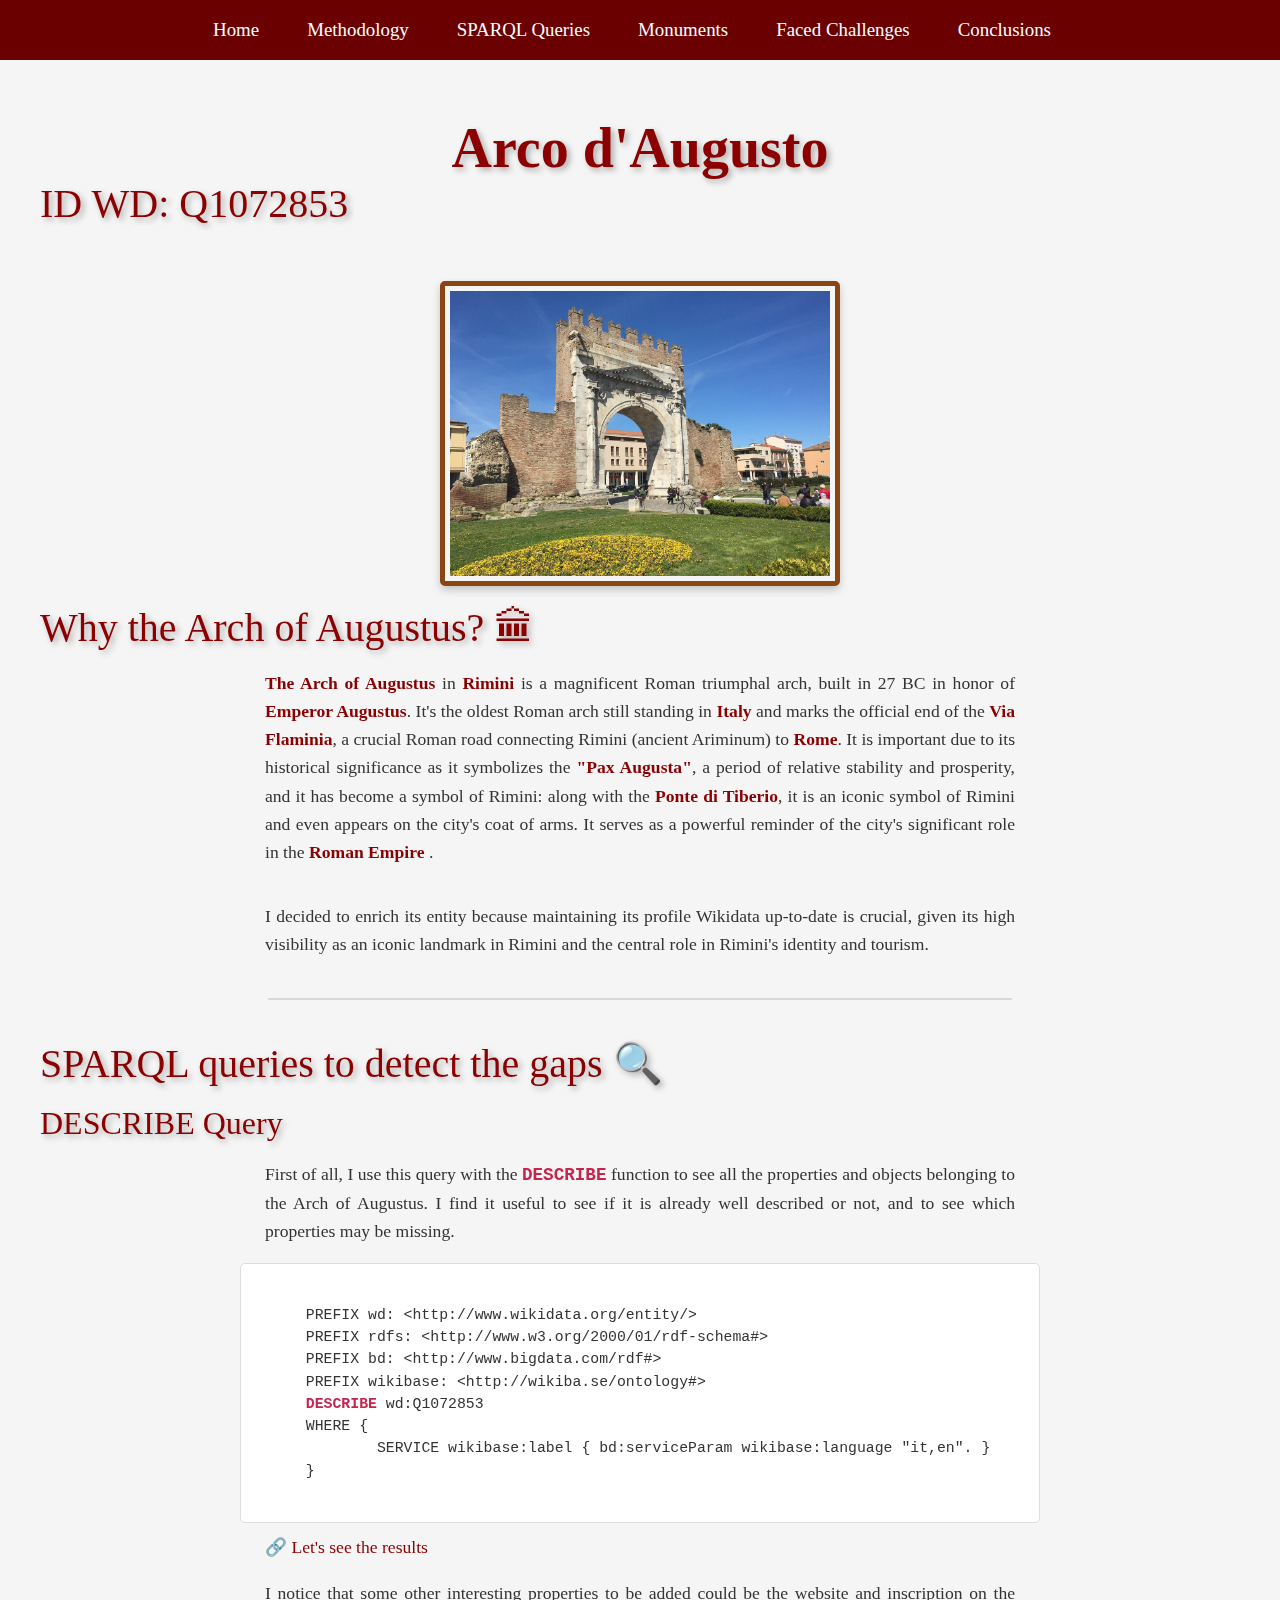
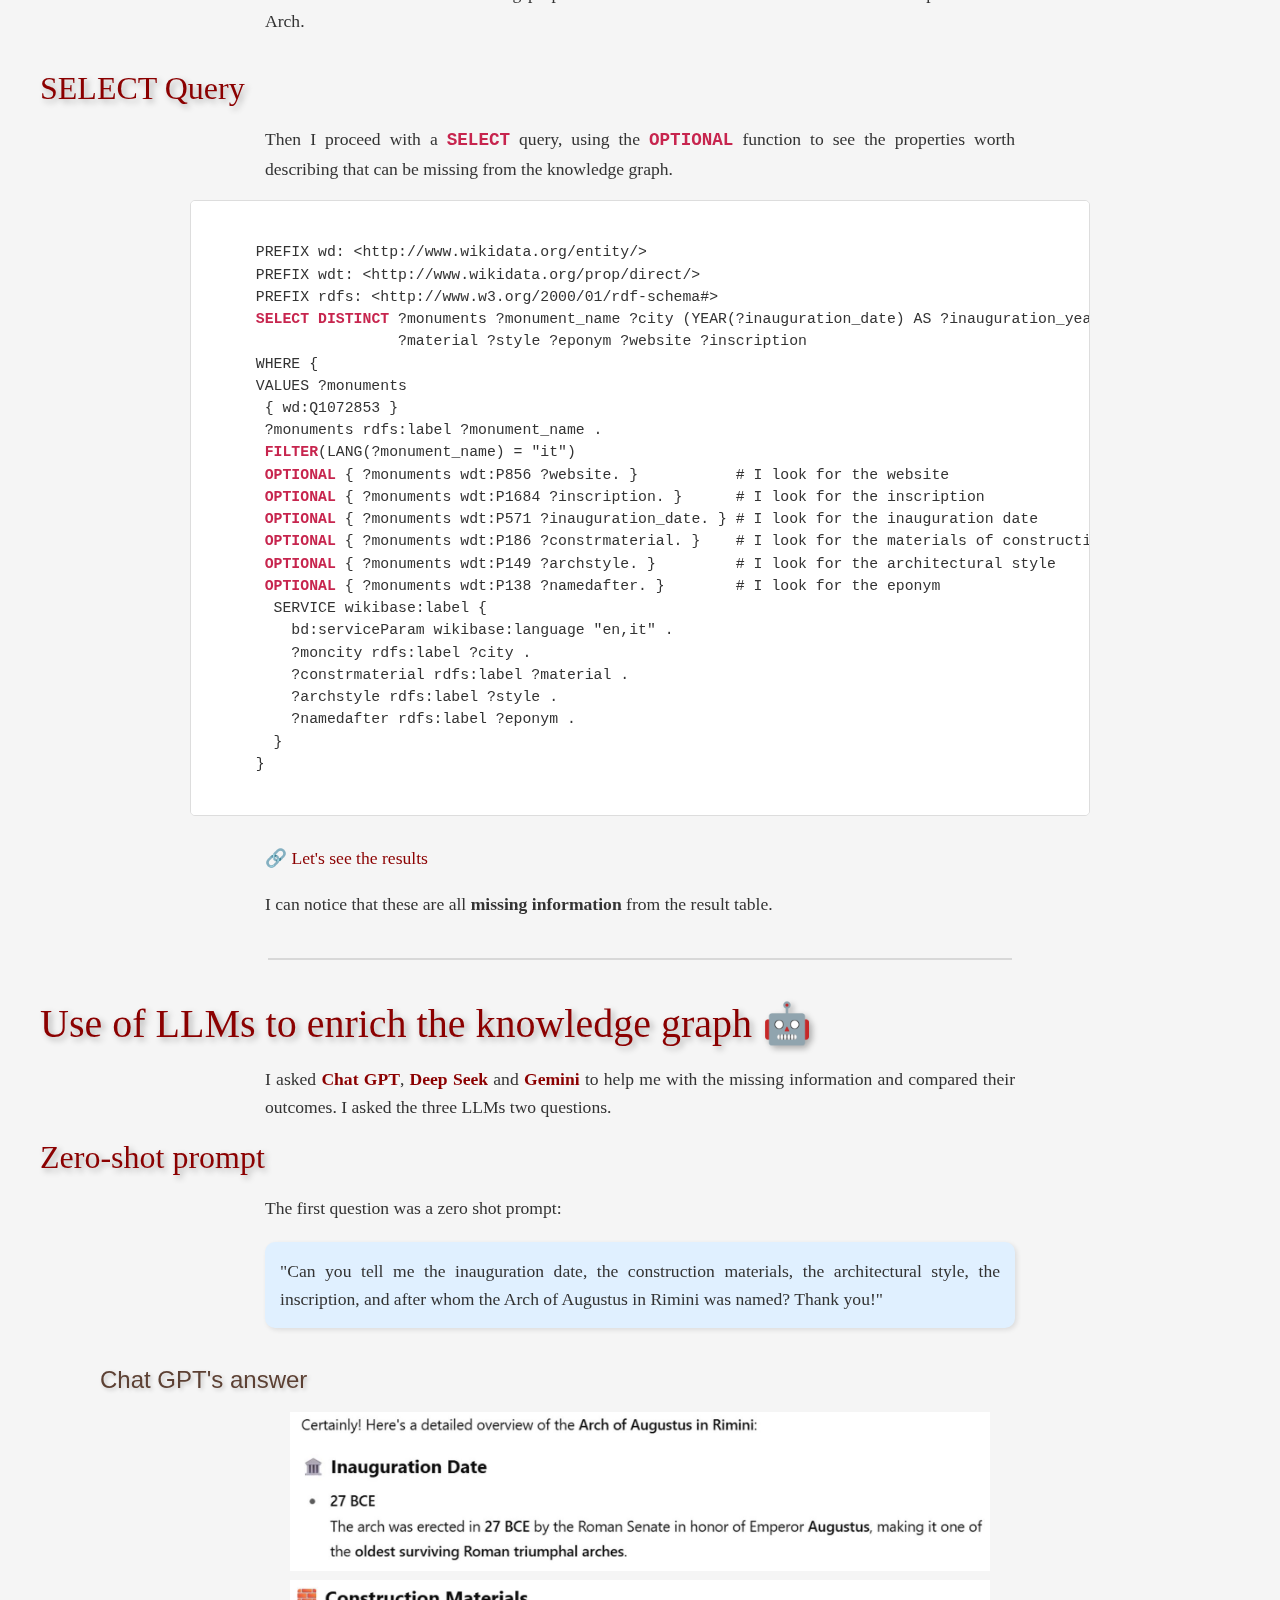
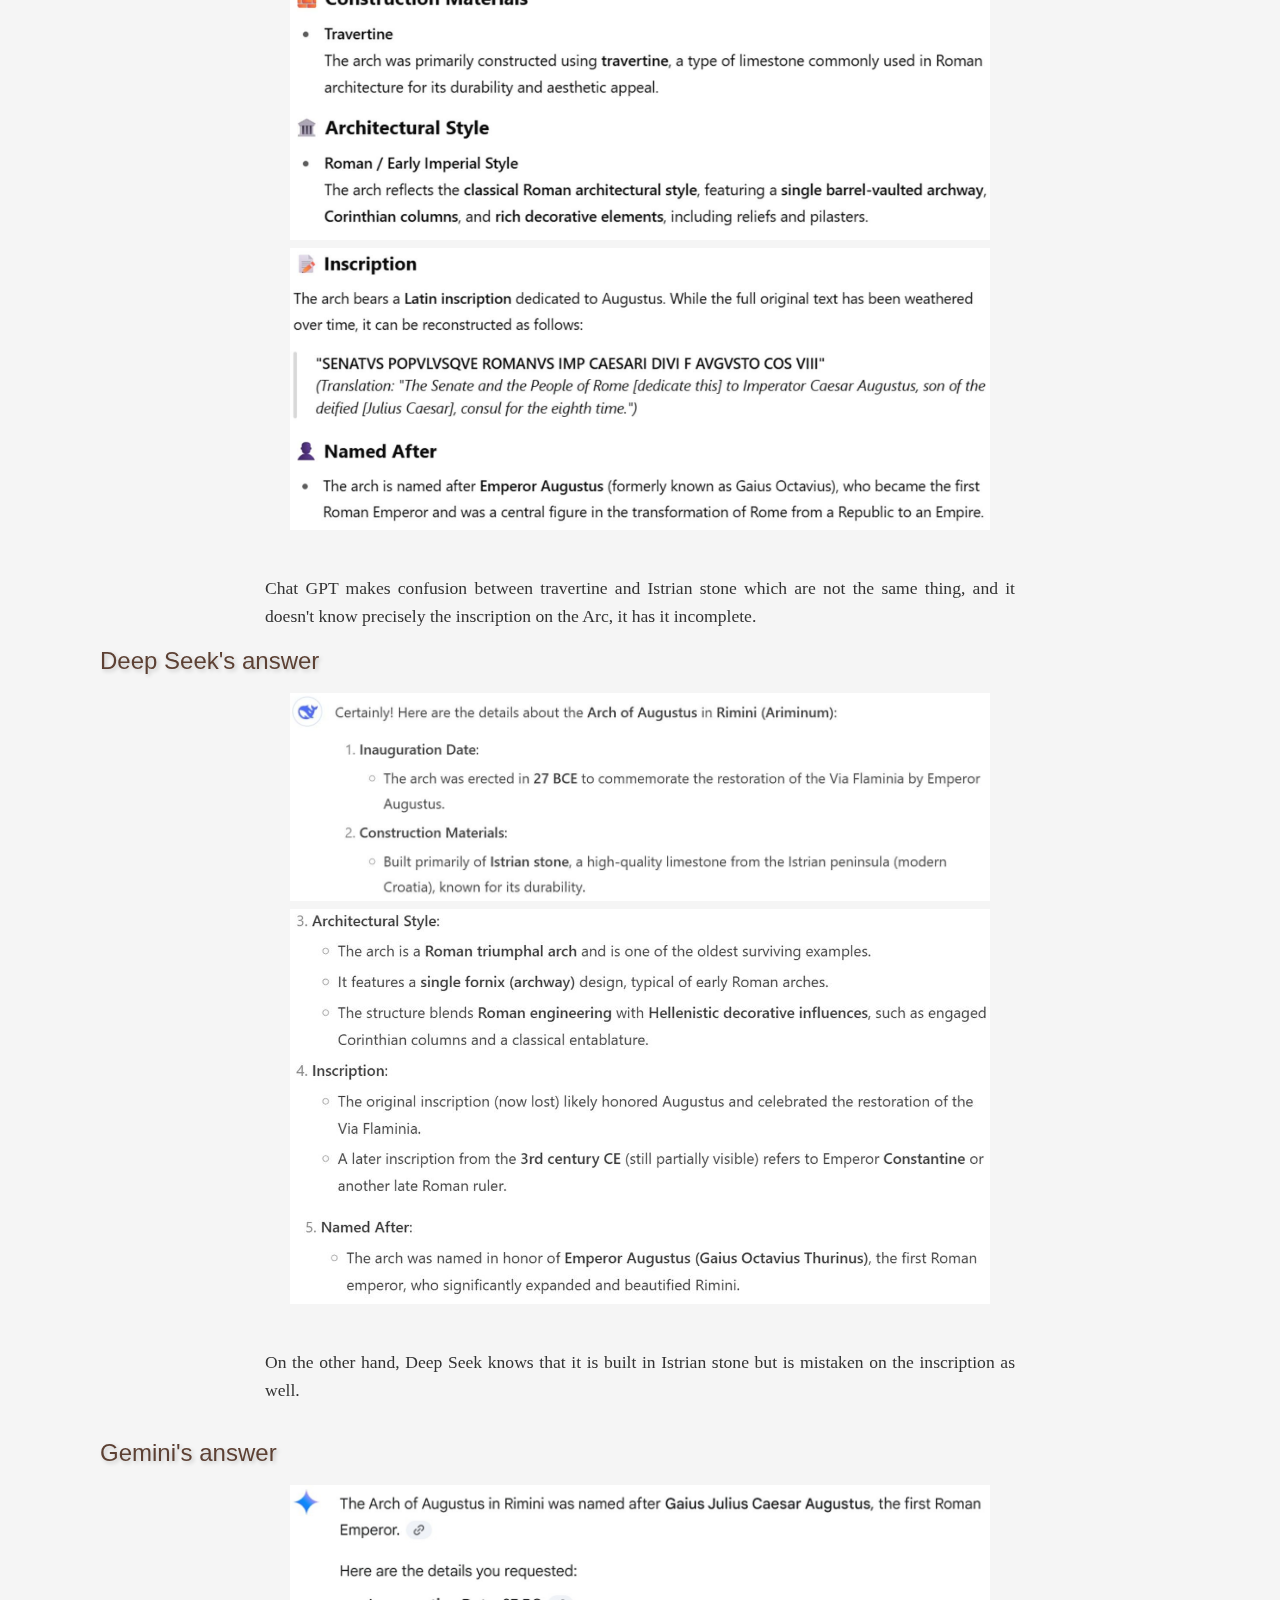
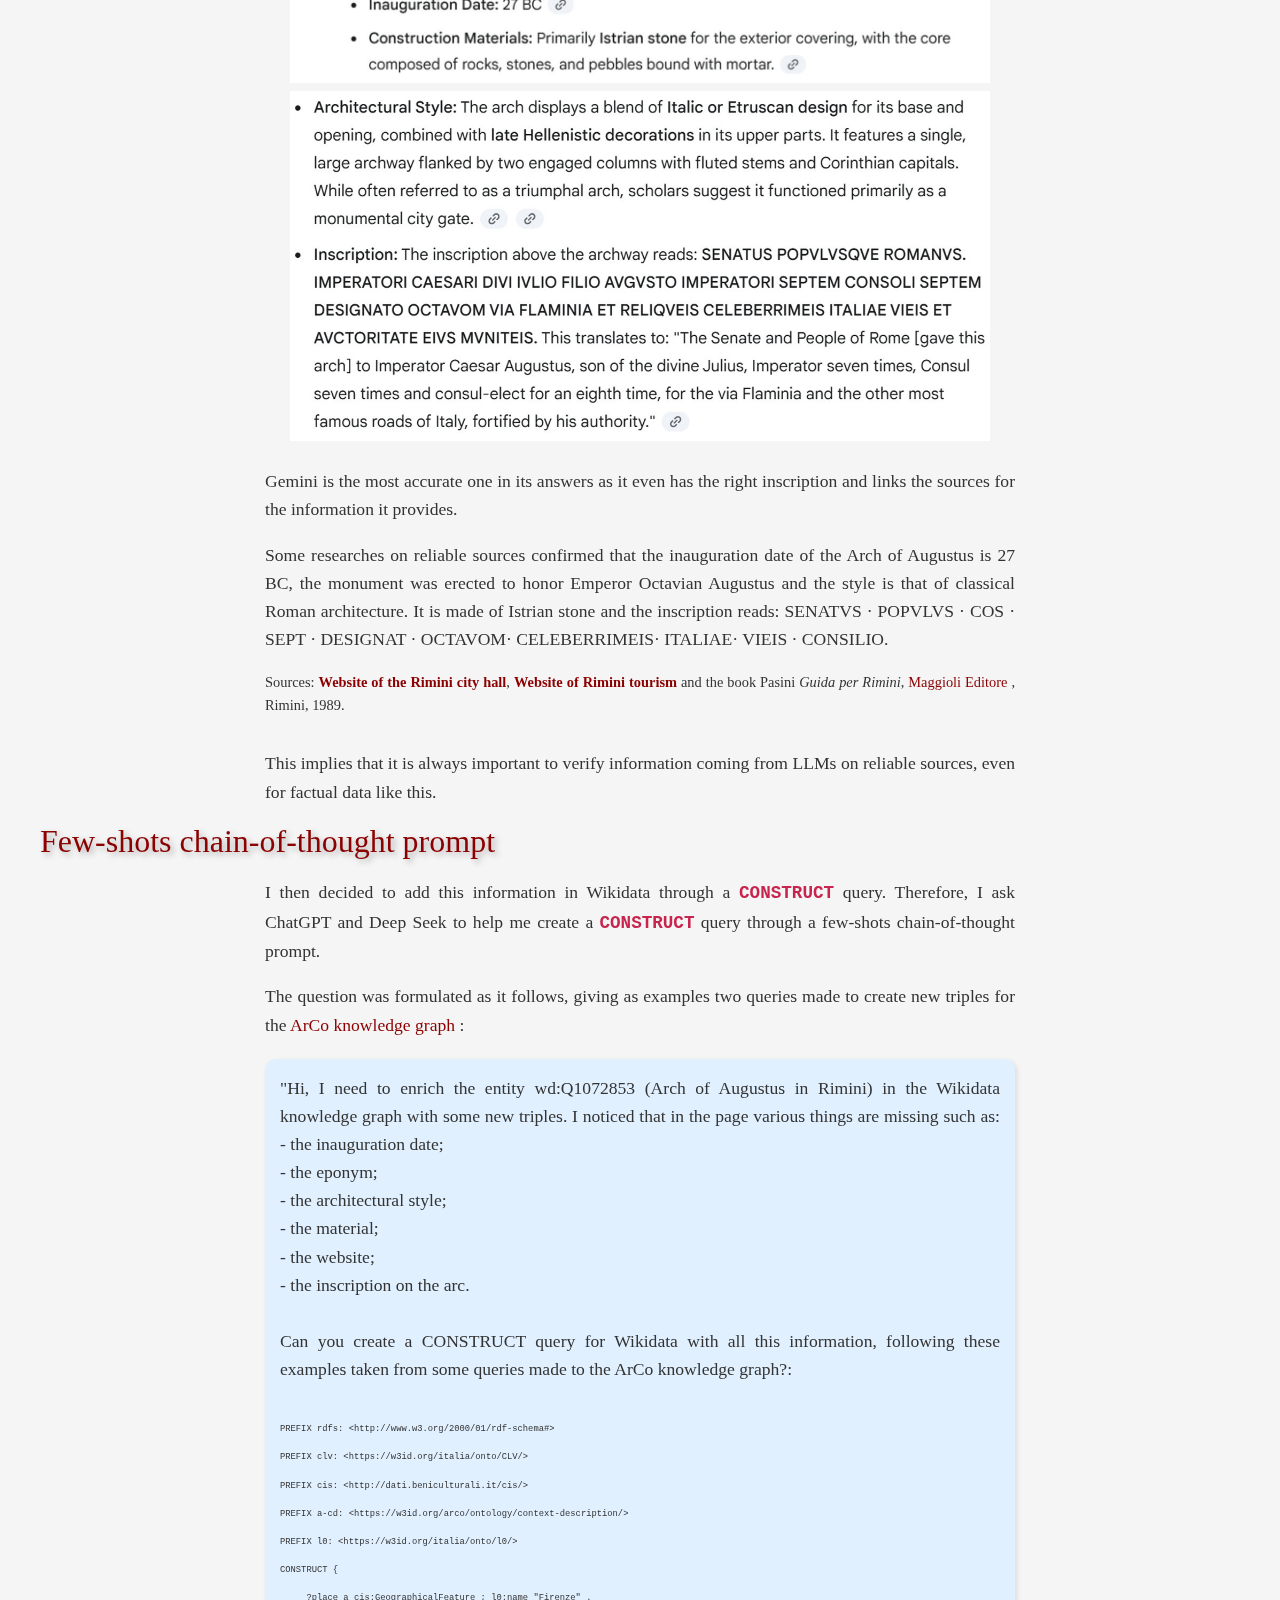
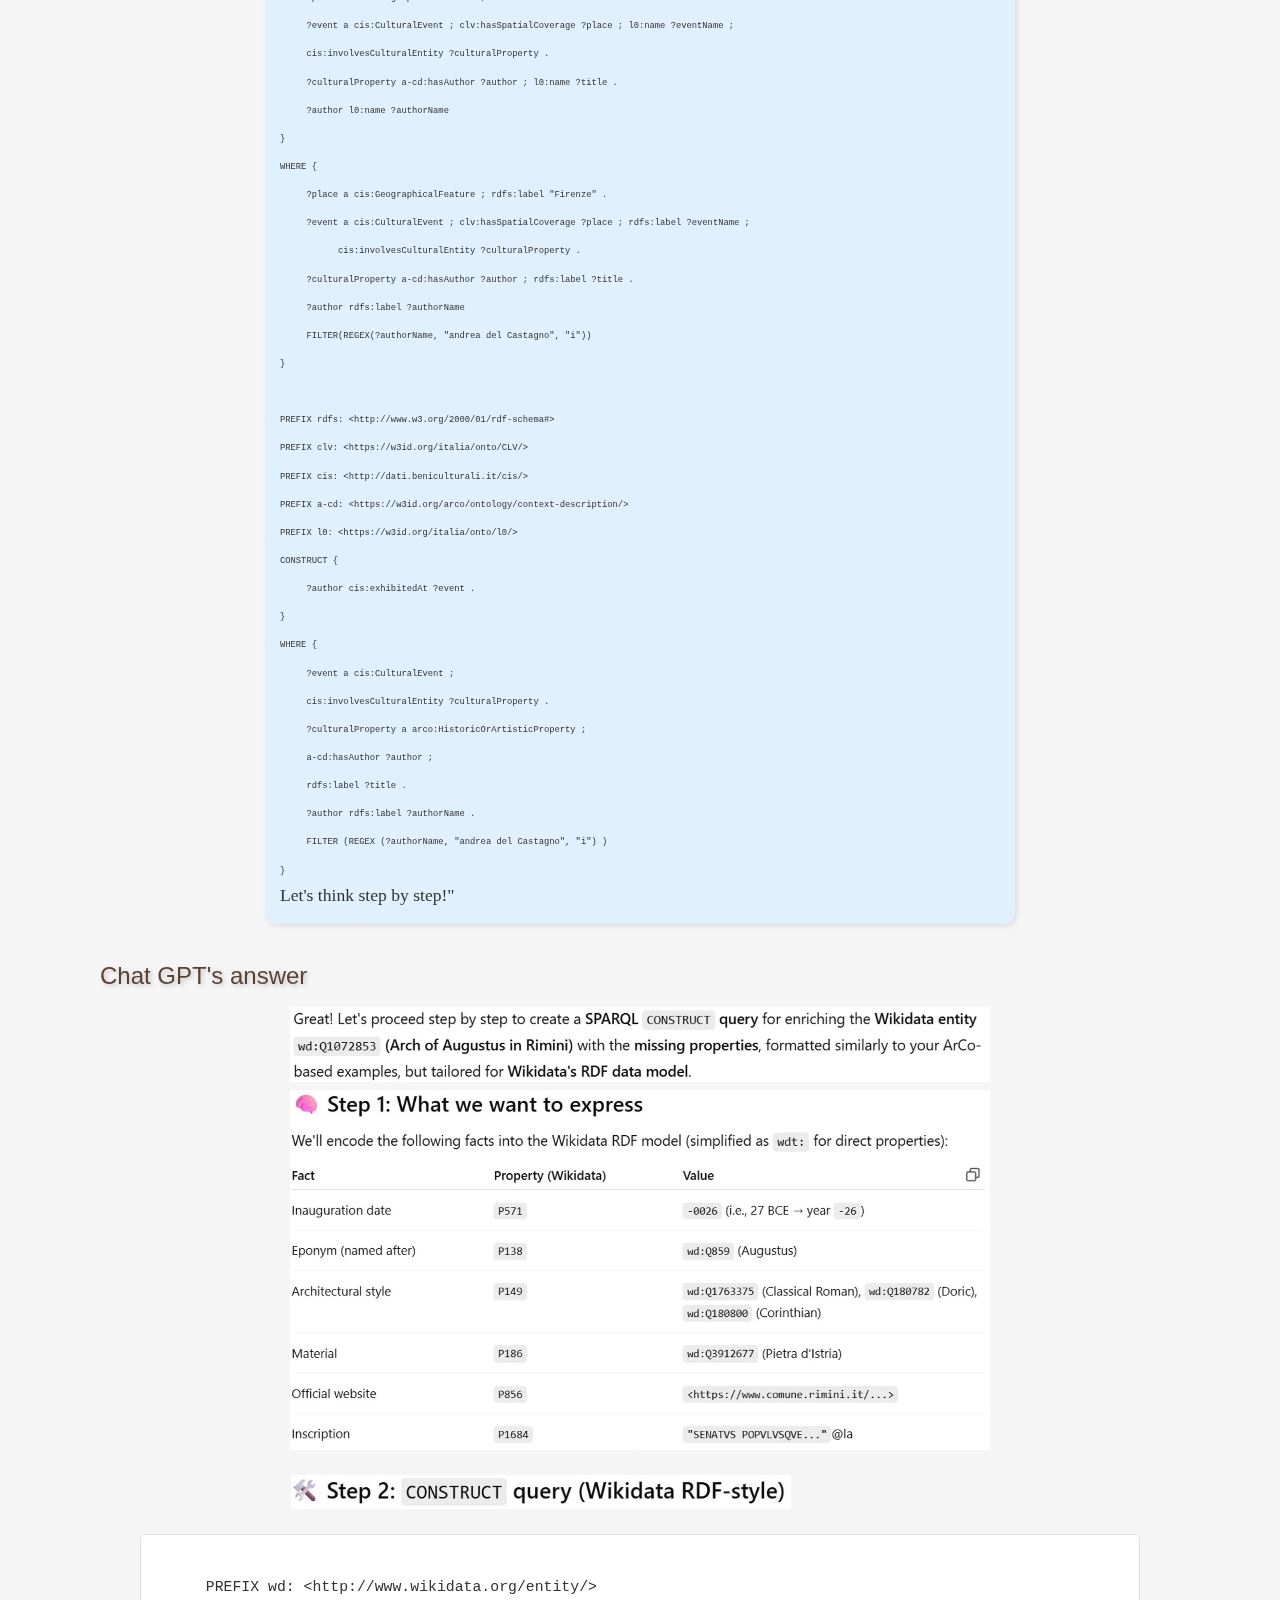
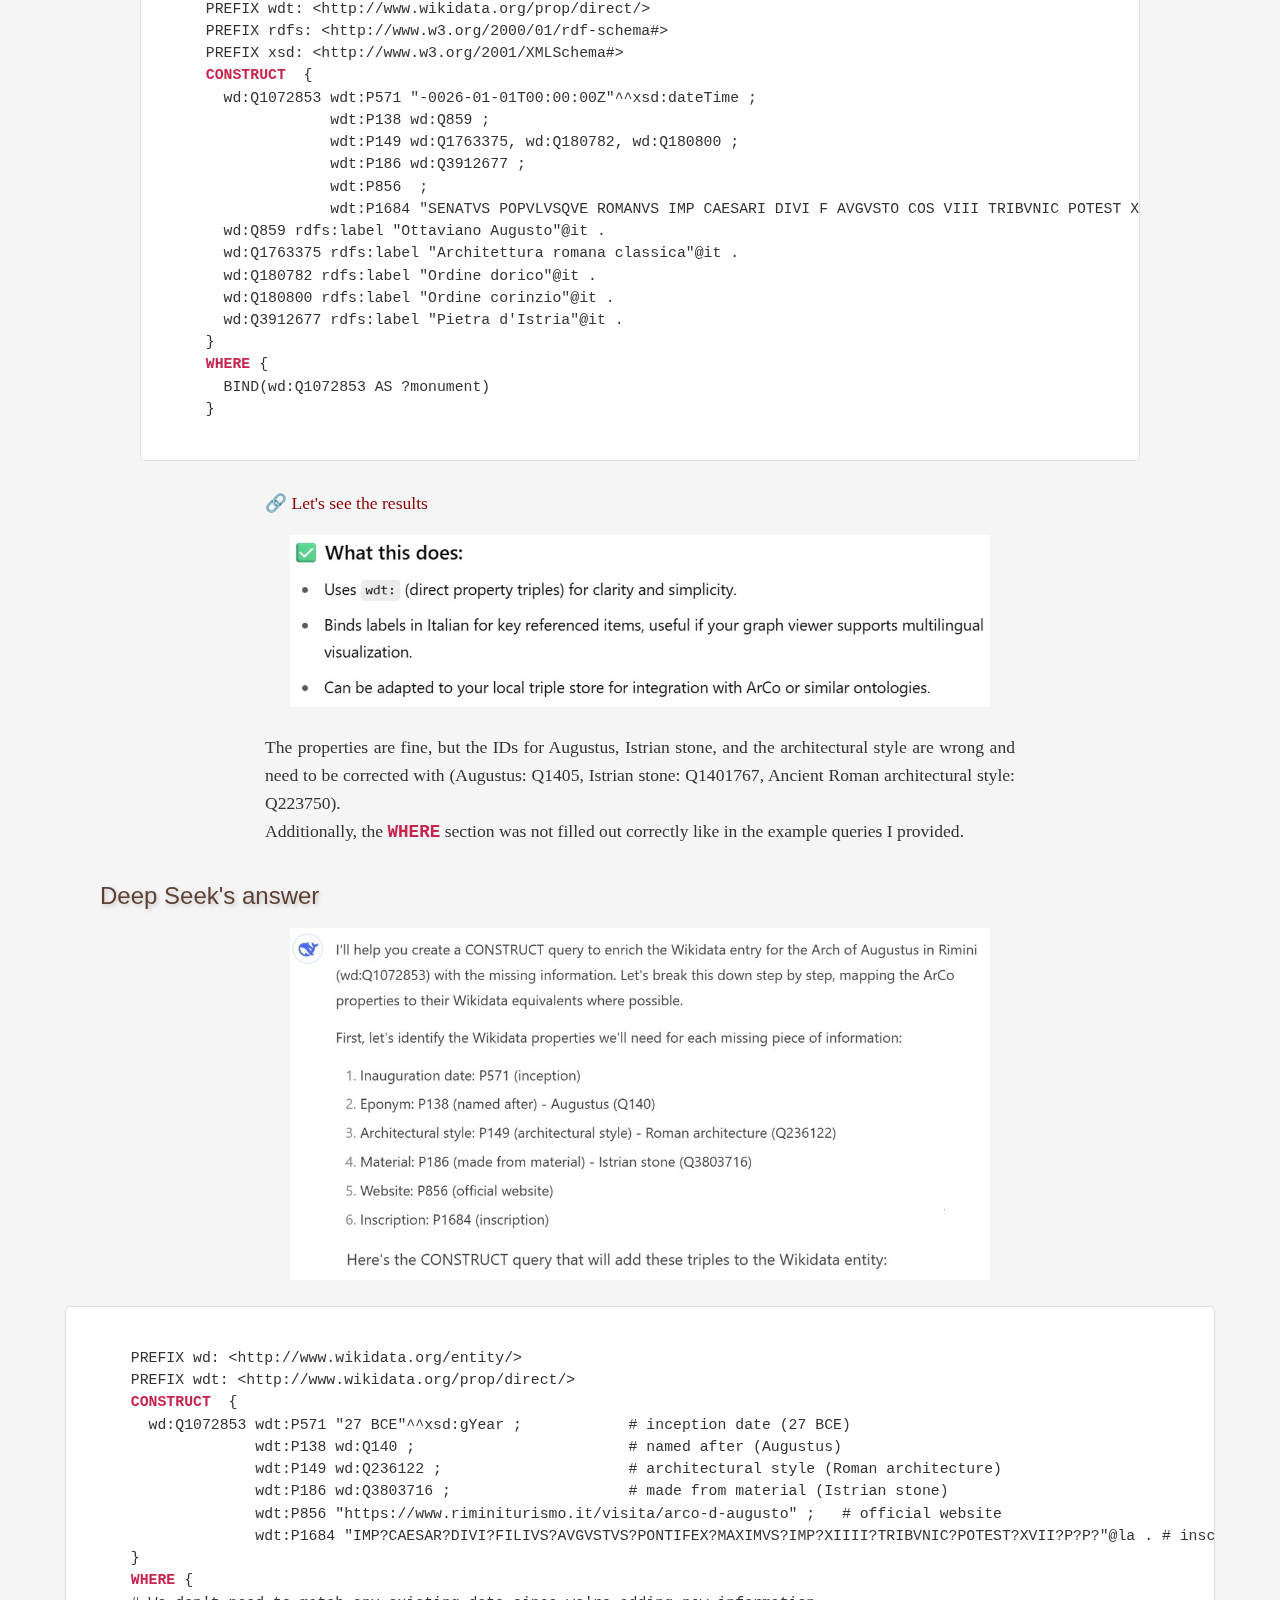
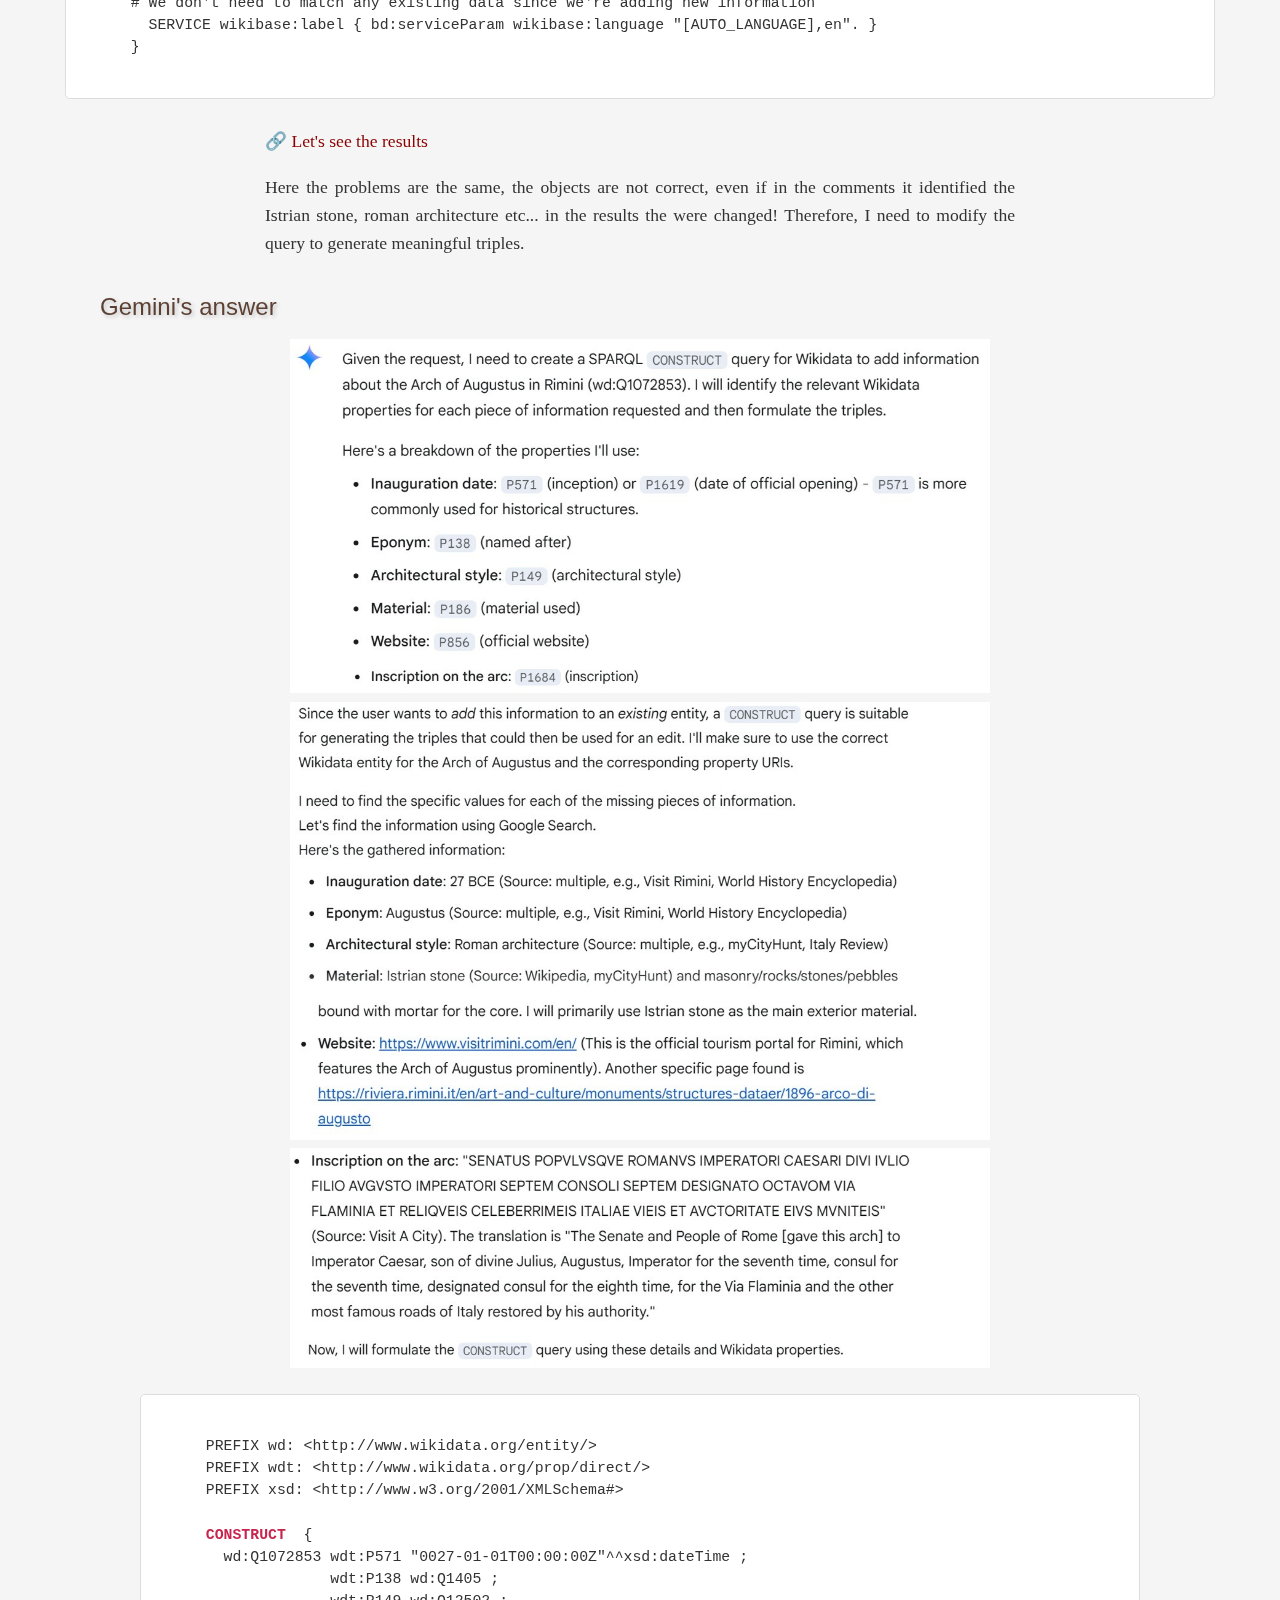
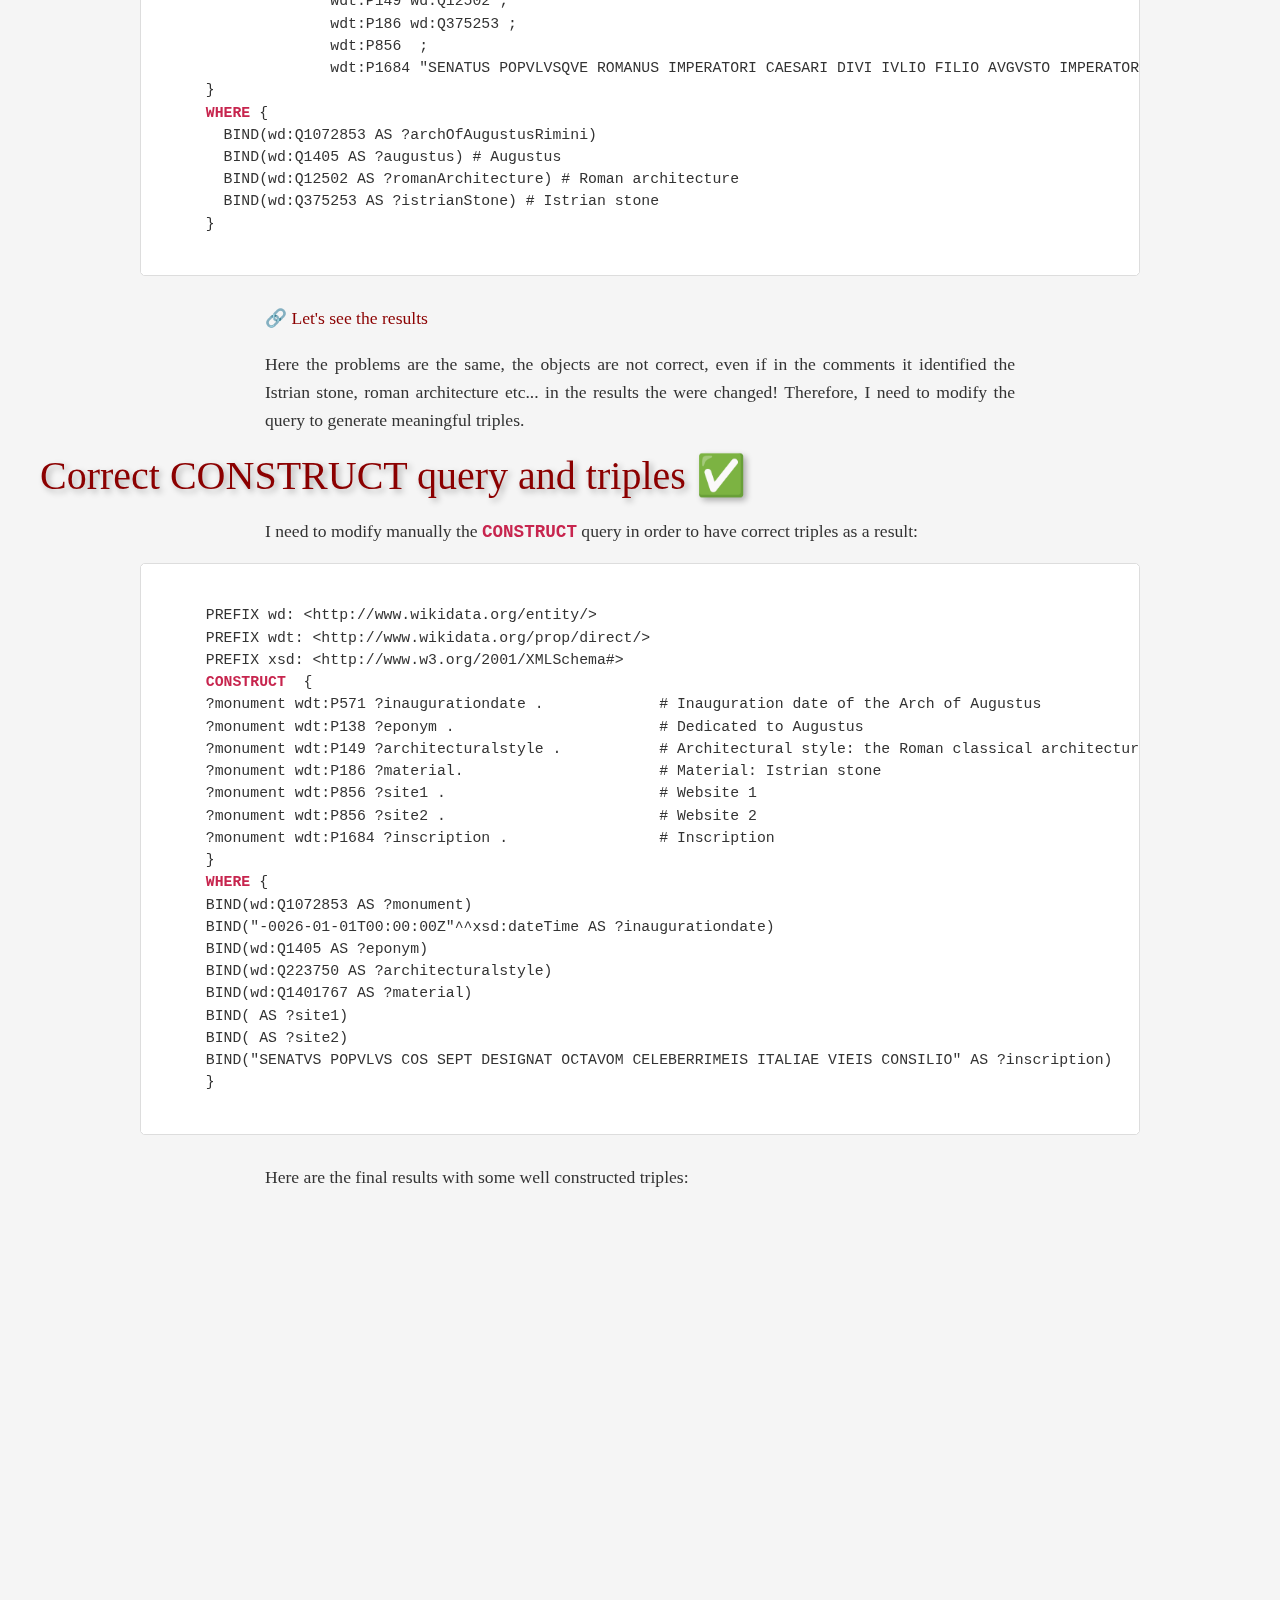
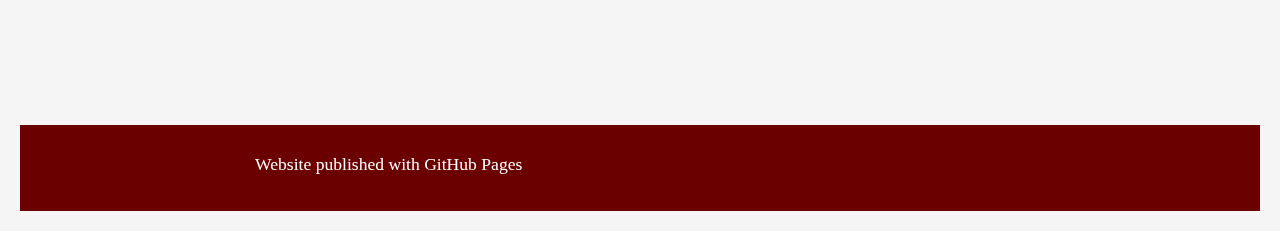
<file: arcodaugusto.html>
<!DOCTYPE html>
<html lang="it">
<head>
  <meta charset="UTF-8" />
  <meta name="viewport" content="width=device-width, initial-scale=1.0" />
  <title>Project KE4H: Arco d'Augusto</title>
  <link rel="stylesheet" href="assets/style.css">
</head>
<body>
  
 <nav>
    <ul>
      <li><a href="index.html">Home</a></li>
      <li><a href="methodology.html">Methodology</a></li>
      <li><a href="sparqlqueries.html">SPARQL Queries</a></li>
      <li>
        <a href="#">Monuments</a>
        <ul>
          <li><a href="arcodaugusto.html">Arco d'Augusto</a></li>
          <li><a href="tempiomalatestiano.html">Tempio Malatestiano</a></li>
          <li><a href="domusdelchirurgo.html">Domus del Chirurgo</a></li>
          <li><a href="ponteditiberio.html">Ponte di Tiberio</a></li>
          <li><a href="chiesadisantagostino.html">Chiesa di Sant'Agostino</a></li>
        </ul>
      </li>
      <li><a href="facedchallenges.html">Faced Challenges</a></li>
      <li><a href="conclusions.html">Conclusions</a></li>
    </ul>
 </nav>

  <main>
    <br>
    <br>
	<h1><a href="https://en.wikipedia.org/wiki/Arch_of_Augustus_(Rimini)" target="_blank" rel="noopener noreferrer" class="no-underline-link">Arco d'Augusto </a></h1>
	<h2>ID WD: Q1072853</h2>
    <br>
    <br>
    <br>
    <img src="images/arc-photo.jpg" alt="Arco d'Augusto" class="centered-image-with-border">
    <br>
	<h2> Why the Arch of Augustus? &#x1F3DB</h2>
    <br>
    <p> <strong><a href="https://en.wikipedia.org/wiki/Arch_of_Augustus_(Rimini)" class="no-underline-link"</a> The Arch of Augustus</a> </strong> in <strong><a href="https://en.wikipedia.org/wiki/Rimini" class="no-underline-link">Rimini</a></strong> is a magnificent Roman triumphal arch, 
	built in 27 BC in honor of <strong><a href="https://en.wikipedia.org/wiki/Augustus" class="no-underline-link">Emperor Augustus</a></strong>. 
	It's the oldest Roman arch still standing in <strong> <a href=" https://en.wikipedia.org/wiki/Italy" class="no-underline-link"</a> Italy</a> </strong> and marks the official end of the <strong><a href="https://en.wikipedia.org/wiki/Via_Flaminia" class="no-underline-link">Via Flaminia</a></strong>, 
	a crucial Roman road connecting Rimini (ancient Ariminum) to <strong><a href="https://en.wikipedia.org/wiki/Rome" class="no-underline-link">Rome</a></strong>.
	It is important due to its historical significance as it symbolizes the <strong><a href="https://en.wikipedia.org/wiki/Pax_Romana" class="no-underline-link">"Pax Augusta"</a></strong>, 
	a period of relative stability and prosperity, and it has become a symbol of Rimini: 
	along with the <strong><a href="https://en.wikipedia.org/wiki/Ponte_di_Tiberio_(Rimini)" class="no-underline-link"</a> Ponte di Tiberio</a></strong>, it is an iconic symbol of Rimini and even appears on the city's coat of arms. 
	It serves as a powerful reminder of the city's significant role in the <strong><a href="https://en.wikipedia.org/wiki/Roman_Empire" class="no-underline-link"</a> Roman Empire </a> </strong>.
</p>
    <br>
	<p> I decided to enrich its entity because maintaining its profile Wikidata up-to-date is crucial, given its high visibility as an iconic landmark in Rimini and the central role in Rimini's identity and tourism. </p>  
    <hr class="section-divider">
	<h2> SPARQL queries to detect the gaps &#128269 </h2>
	<br>
	<h3> DESCRIBE Query </h3>
	<br>
	<p> First of all, I use this query with the <strong class="highlighted-strong">DESCRIBE</strong> function to see all the properties and objects belonging to the Arch of Augustus. 
	I find it useful to see if it is already well described or not, and to see which properties may be missing. </p>
	
	<pre class="code-frame"><code>
PREFIX wd: &lt;http://www.wikidata.org/entity/&gt;
PREFIX rdfs: &lt;http://www.w3.org/2000/01/rdf-schema#&gt;
PREFIX bd: &lt;http://www.bigdata.com/rdf#&gt;
PREFIX wikibase: &lt;http://wikiba.se/ontology#&gt;
<strong>DESCRIBE</strong> wd:Q1072853
WHERE {
	SERVICE wikibase:label { bd:serviceParam wikibase:language "it,en". }
}
	</code></pre>
	<p>
		<a href="https://query.wikidata.org/embed.html#PREFIX%20wd%3A%20%3Chttp%3A%2F%2Fwww.wikidata.org%2Fentity%2F%3E%0APREFIX%20rdfs%3A%20%3Chttp%3A%2F%2Fwww.w3.org%2F2000%2F01%2Frdf-schema%23%3E%0APREFIX%20bd%3A%20%3Chttp%3A%2F%2Fwww.bigdata.com%2Frdf%23%3E%0APREFIX%20wikibase%3A%20%3Chttp%3A%2F%2Fwikiba.se%2Fontology%23%3E%0ADESCRIBE%20wd%3AQ1072853%0AWHERE%20%7B%0A%20%20SERVICE%20wikibase%3Alabel%20%7B%20bd%3AserviceParam%20wikibase%3Alanguage%20%22it%2Cen%22.%20%7D%0A%7D" 
		target="_blank" rel="noopener noreferrer" class="no-underline-link">
		🔗 Let's see the results
		</a>
	</p>
    <p> I notice that some other interesting properties to be added could be the website and inscription on the Arch.</p> 
    <br>
    <h3> SELECT Query </h3>
	<br>
	<p> Then I proceed with a <strong class="highlighted-strong">SELECT</strong> query, using the <strong class="highlighted-strong">OPTIONAL</strong> function to see the properties worth describing that
	can be missing from the knowledge graph. </p>
    <pre class="code-frame" style="max-width: 900px;"><code>
PREFIX wd: &lt;http://www.wikidata.org/entity/&gt;
PREFIX wdt: &lt;http://www.wikidata.org/prop/direct/&gt;
PREFIX rdfs: &lt;http://www.w3.org/2000/01/rdf-schema#&gt;
<strong>SELECT</strong> <strong>DISTINCT</strong> ?monuments ?monument_name ?city (YEAR(?inauguration_date) AS ?inauguration_year) 
		?material ?style ?eponym ?website ?inscription
WHERE {
VALUES ?monuments
 { wd:Q1072853 }
 ?monuments rdfs:label ?monument_name .
 <strong>FILTER</strong>(LANG(?monument_name) = "it")
 <strong>OPTIONAL</strong> { ?monuments wdt:P856 ?website. }           # I look for the website
 <strong>OPTIONAL</strong> { ?monuments wdt:P1684 ?inscription. }      # I look for the inscription
 <strong>OPTIONAL</strong> { ?monuments wdt:P571 ?inauguration_date. } # I look for the inauguration date
 <strong>OPTIONAL</strong> { ?monuments wdt:P186 ?constrmaterial. }    # I look for the materials of construction
 <strong>OPTIONAL</strong> { ?monuments wdt:P149 ?archstyle. }         # I look for the architectural style
 <strong>OPTIONAL</strong> { ?monuments wdt:P138 ?namedafter. }        # I look for the eponym
  SERVICE wikibase:label {
    bd:serviceParam wikibase:language "en,it" .
    ?moncity rdfs:label ?city .
    ?constrmaterial rdfs:label ?material .
    ?archstyle rdfs:label ?style .
    ?namedafter rdfs:label ?eponym .
  }
}
	</code></pre>
    <br>
	<p>
		<a href="https://query.wikidata.org/embed.html#PREFIX%20wd%3A%20%3Chttp%3A%2F%2Fwww.wikidata.org%2Fentity%2F%3E%0APREFIX%20wdt%3A%20%3Chttp%3A%2F%2Fwww.wikidata.org%2Fprop%2Fdirect%2F%3E%0APREFIX%20rdfs%3A%20%3Chttp%3A%2F%2Fwww.w3.org%2F2000%2F01%2Frdf-schema%23%3E%0ASELECT%20DISTINCT%20%3Fmonuments%20%3Fmonument_name%20%3Fcity%20%28YEAR%28%3Finauguration_date%29%20AS%20%3Finauguration_year%29%20%3Fmaterial%20%3Fstyle%20%3Feponym%20%3Fwebsite%20%3Finscription%0AWHERE%20%7B%0AVALUES%20%3Fmonuments%0A%20%7B%20wd%3AQ1072853%20%7D%0A%20%3Fmonuments%20rdfs%3Alabel%20%3Fmonument_name%20.%0A%20FILTER%28LANG%28%3Fmonument_name%29%20%3D%20%22it%22%29%0A%20OPTIONAL%20%7B%20%3Fmonuments%20wdt%3AP856%20%3Fwebsite.%20%7D%0A%20OPTIONAL%20%7B%20%3Fmonuments%20wdt%3AP1684%20%3Finscription.%20%7D%20%0A%20OPTIONAL%20%7B%20%3Fmonuments%20wdt%3AP571%20%3Finauguration_date.%20%7D%0A%20OPTIONAL%20%7B%20%3Fmonuments%20wdt%3AP186%20%3Fconstrmaterial.%20%7D%0A%20OPTIONAL%20%7B%20%3Fmonuments%20wdt%3AP149%20%3Farchstyle.%20%7D%0A%20OPTIONAL%20%7B%20%3Fmonuments%20wdt%3AP138%20%3Fnamedafter.%20%7D%0A%20%20SERVICE%20wikibase%3Alabel%20%7B%0A%20%20%20%20bd%3AserviceParam%20wikibase%3Alanguage%20%22en%2Cit%22%20.%0A%20%20%20%20%3Fmoncity%20rdfs%3Alabel%20%3Fcity%20.%0A%20%20%20%20%3Fconstrmaterial%20rdfs%3Alabel%20%3Fmaterial%20.%0A%20%20%20%20%3Farchstyle%20rdfs%3Alabel%20%3Fstyle%20.%0A%20%20%20%20%3Fnamedafter%20rdfs%3Alabel%20%3Feponym%20.%0A%20%20%7D%0A%7D%0A" 
		target="_blank" rel="noopener noreferrer" class="no-underline-link">
		🔗 Let's see the results
		</a>
	</p>
	<p> I can notice that these are all <strong>missing information</strong> from the result table. </p>
	<hr class="section-divider">
    <h2>Use of LLMs to enrich the knowledge graph &#129302</h2>
    <br>
	<p> I asked <strong><a href="https://chatgpt.com/auth/login" class="no-underline-link"</a>Chat GPT</a></strong>, <strong><a href="https://www.deepseek.com/en" class="no-underline-link"</a>Deep Seek</a> </strong> and <strong><a href="https://gemini.google.com/app?hl=itGemini " class="no-underline-link"</a>Gemini</a> </strong> to help me with the missing information and compared their outcomes. 
	I asked the three LLMs two questions. </p>
    <h3>Zero-shot prompt </h3>
	<br>
	<p> The first question was a zero shot prompt: </p>
	<p class="my-custom-paragraph">
	"Can you tell me the inauguration date, the construction materials, 
	the architectural style, the inscription, and after whom the Arch of Augustus in Rimini was named? Thank you!" </p>
	<br>
	<h4>Chat GPT's answer </h4>
	<br>
	<p style="text-align: center;">
    <img src="images/arc-ChatGPT1.jpg" width="700">
	<img src="images/arc-ChatGPT2.jpg" width="700">
	<img src="images/arc-ChatGPT3.jpg" width="700">
	</p>
    <br>
	<p> Chat GPT makes confusion between travertine and Istrian stone which are not the same thing, 
	and it doesn't know precisely the inscription on the Arc, it has it incomplete. </p>
	<h4>Deep Seek's answer </h4>
	<br>
	<p style="text-align: center;">
	<img src="images/arc-deepseek1.jpg" width="700">
	<img src="images/arc-deepseek2.jpg" width="700">
	</p>
    <br>
	<p> On the other hand, Deep Seek knows that it is built in Istrian stone but is mistaken on the inscription as well. </p>
	<br>
	<h4>Gemini's answer</h4>
	<br>
	<p style="text-align: center;">
	<img src="images/arc-gemini1.jpg" width="700">
	<img src="images/arc-gemini2.jpg" width="700">
	</p>
	<p> Gemini is the most accurate one in its answers as it even has the right inscription and links the sources for the information it provides. </p>	
    <p> Some researches on reliable sources confirmed that the inauguration date of the Arch of Augustus is 27 BC, the monument was erected to honor Emperor Octavian Augustus and the style is that of classical Roman architecture.
	It is made of Istrian stone and the inscription reads: SENATVS · POPVLVS · COS · SEPT · DESIGNAT · OCTAVOM· CELEBERRIMEIS· ITALIAE· VIEIS · CONSILIO. </p>
	<p style="font-size: 0.9em;">
  Sources:
  <strong><a href="https://www.comune.rimini.it/vivere-il-comune/luoghi/area-archeologica/arco-daugusto" class="no-underline-link">Website of the Rimini city hall</a></strong>,
  <strong><a href="https://riminiturismo.it/cosa-vedere/arte-e-cultura/archi-porte-mura-portici/arco-daugusto" class="no-underline-link">Website of Rimini tourism </a></strong>
  and the book Pasini <em>Guida per Rimini</em>, <a href="https://approfondimenti.maggiolicloud.it/login " class="no-underline-link">Maggioli Editore</a> , Rimini, 1989.
	</p> 
	<br>
	<p> This implies that it is always important to verify information coming from LLMs on reliable sources, even for factual data like this. </p>
    <h3>Few-shots chain-of-thought prompt </h3>
	<br>
    <p> I then decided to add this information in Wikidata through a <strong class="highlighted-strong">CONSTRUCT</strong> query. 
	Therefore, I ask ChatGPT and Deep Seek to help me create a <strong class="highlighted-strong">CONSTRUCT</strong> query through a few-shots chain-of-thought prompt. </p>
	<p> The question was formulated as it follows, giving as examples two queries made to create new triples for the <a href="https://dati.beniculturali.it/arco-rete-ontologie" class="no-underline-link">ArCo knowledge graph </a>: </p>
	
	<p class="my-custom-paragraph">
	"Hi, I need to enrich the entity wd:Q1072853 (Arch of Augustus in Rimini) in the Wikidata knowledge graph with some new triples. I noticed that in the page various things are missing such as:

- the inauguration date;
<br>
- the eponym;
<br>
- the architectural style;
<br>
- the material;
<br>
- the website;
<br>
- the inscription on the arc.
<br>
<br>
Can you create a CONSTRUCT query for Wikidata with all this information, following these examples taken from some queries made to the ArCo knowledge graph?:
<br>
<br>
<span style="font-family: Consolas, 'Courier New', Courier, monospace; font-size: 0.5em;">
PREFIX rdfs: &lt;http://www.w3.org/2000/01/rdf-schema#&gt;
<br>
PREFIX clv: &lt;https://w3id.org/italia/onto/CLV/&gt; 
<br>
PREFIX cis: &lt;http://dati.beniculturali.it/cis/&gt; 
<br>
PREFIX a-cd: &lt;https://w3id.org/arco/ontology/context-description/&gt; 
<br>
PREFIX l0: &lt;https://w3id.org/italia/onto/l0/&gt; 
<br>
 CONSTRUCT { 
 <br>
  &nbsp;&nbsp;&nbsp;&nbsp; ?place a cis:GeographicalFeature ; l0:name "Firenze" . 
		  <br>
 &nbsp;&nbsp;&nbsp;&nbsp; ?event a cis:CulturalEvent ; clv:hasSpatialCoverage ?place ; l0:name ?eventName ;
		  <br>
 &nbsp;&nbsp;&nbsp;&nbsp;  cis:involvesCulturalEntity ?culturalProperty .
          <br>						 
 &nbsp;&nbsp;&nbsp;&nbsp;  ?culturalProperty a-cd:hasAuthor ?author ; l0:name ?title .
          <br>		  
 &nbsp;&nbsp;&nbsp;&nbsp; ?author l0:name ?authorName
<br>		  
} 
<br>
WHERE {
<br> 
 &nbsp;&nbsp;&nbsp;&nbsp; ?place a cis:GeographicalFeature ; rdfs:label "Firenze" .
      <br>	  
 &nbsp;&nbsp;&nbsp;&nbsp; ?event a cis:CulturalEvent ; clv:hasSpatialCoverage ?place ; rdfs:label ?eventName ;  
      <br>	  
 &nbsp;&nbsp;&nbsp;&nbsp;&nbsp;&nbsp;&nbsp;&nbsp;&nbsp;&nbsp; cis:involvesCulturalEntity ?culturalProperty .
      <br>								   
 &nbsp;&nbsp;&nbsp;&nbsp; ?culturalProperty a-cd:hasAuthor ?author ; rdfs:label ?title .
      <br>	  
 &nbsp;&nbsp;&nbsp;&nbsp; ?author rdfs:label ?authorName
      <br>      
 &nbsp;&nbsp;&nbsp;&nbsp; FILTER(REGEX(?authorName, "andrea del Castagno", "i"))
<br>	  
}  
<br>
<br>
PREFIX rdfs: &lt;http://www.w3.org/2000/01/rdf-schema#&gt; 
<br>
PREFIX clv: &lt;https://w3id.org/italia/onto/CLV/&gt; 
<br>
PREFIX cis: &lt;http://dati.beniculturali.it/cis/&gt; 
<br>
PREFIX a-cd: &lt;https://w3id.org/arco/ontology/context-description/&gt; 
<br>
PREFIX l0: &lt;https://w3id.org/italia/onto/l0/&gt; 
<br>
CONSTRUCT {
	<br>
 &nbsp;&nbsp;&nbsp;&nbsp; ?author cis:exhibitedAt ?event .
	<br>
	}
    <br>
WHERE {
    <br>
 &nbsp;&nbsp;&nbsp;&nbsp;	?event a cis:CulturalEvent ;
	<br>
 &nbsp;&nbsp;&nbsp;&nbsp;		cis:involvesCulturalEntity ?culturalProperty .
	<br>
 &nbsp;&nbsp;&nbsp;&nbsp;	?culturalProperty a arco:HistoricOrArtisticProperty ;
	<br>
 &nbsp;&nbsp;&nbsp;&nbsp;			a-cd:hasAuthor ?author ;
	<br>
 &nbsp;&nbsp;&nbsp;&nbsp;			rdfs:label ?title .
	<br>
 &nbsp;&nbsp;&nbsp;&nbsp;	?author rdfs:label ?authorName .
	<br>
 &nbsp;&nbsp;&nbsp;&nbsp;		FILTER (REGEX (?authorName, "andrea del Castagno", "i") )
	<br>
}
</span>
<br>
Let's think step by step!" 
 </p>
	<br>
	<h4>Chat GPT's answer</h4>
	<p> <p style="text-align: center;">
	<img src="images/arc-chat4.jpg" width="700">
	<img src="images/arc-chat5.jpg" width="700">
	</p>
	<p> <p style="text-align: left;">
	&nbsp;&nbsp;&nbsp;&nbsp;&nbsp;&nbsp;<img src="images/arc-chat6.jpg" width="500">
	</p>
    <pre class="code-frame" style="max-width: 1000px;"><code>
PREFIX wd: &lt;http://www.wikidata.org/entity/&gt;
PREFIX wdt: &lt;http://www.wikidata.org/prop/direct/&gt;
PREFIX rdfs: &lt;http://www.w3.org/2000/01/rdf-schema#&gt;
PREFIX xsd: &lt;http://www.w3.org/2001/XMLSchema#&gt;
<strong>CONSTRUCT </strong> {
  wd:Q1072853 wdt:P571 "-0026-01-01T00:00:00Z"^^xsd:dateTime ;
              wdt:P138 wd:Q859 ;
              wdt:P149 wd:Q1763375, wd:Q180782, wd:Q180800 ;
              wdt:P186 wd:Q3912677 ;
              wdt:P856 <https://www.comune.rimini.it/vivere-il-comune/luoghi/area-archeologica/arco-daugusto> ;
              wdt:P1684 "SENATVS POPVLVSQVE ROMANVS IMP CAESARI DIVI F AVGVSTO COS VIII TRIBVNIC POTEST XX"@la .
  wd:Q859 rdfs:label "Ottaviano Augusto"@it .
  wd:Q1763375 rdfs:label "Architettura romana classica"@it .
  wd:Q180782 rdfs:label "Ordine dorico"@it .
  wd:Q180800 rdfs:label "Ordine corinzio"@it .
  wd:Q3912677 rdfs:label "Pietra d'Istria"@it .
}
<strong>WHERE</strong> {
  BIND(wd:Q1072853 AS ?monument)
}
	</code></pre>
    <br>
	<p>
		<a href="https://query.wikidata.org/embed.html#PREFIX%20wd%3A%20%3Chttp%3A%2F%2Fwww.wikidata.org%2Fentity%2F%3E%0APREFIX%20wdt%3A%20%3Chttp%3A%2F%2Fwww.wikidata.org%2Fprop%2Fdirect%2F%3E%0APREFIX%20rdfs%3A%20%3Chttp%3A%2F%2Fwww.w3.org%2F2000%2F01%2Frdf-schema%23%3E%0APREFIX%20xsd%3A%20%3Chttp%3A%2F%2Fwww.w3.org%2F2001%2FXMLSchema%23%3E%0ACONSTRUCT%20%7B%0A%20%20wd%3AQ1072853%20wdt%3AP571%20%22-0026-01-01T00%3A00%3A00Z%22%5E%5Exsd%3AdateTime%20%3B%0A%20%20%20%20%20%20%20%20%20%20%20%20%20%20wdt%3AP138%20wd%3AQ859%20%3B%0A%20%20%20%20%20%20%20%20%20%20%20%20%20%20wdt%3AP149%20wd%3AQ1763375%2C%20wd%3AQ180782%2C%20wd%3AQ180800%20%3B%0A%20%20%20%20%20%20%20%20%20%20%20%20%20%20wdt%3AP186%20wd%3AQ3912677%20%3B%0A%20%20%20%20%20%20%20%20%20%20%20%20%20%20wdt%3AP856%20%3Chttps%3A%2F%2Fwww.comune.rimini.it%2Fvivere-il-comune%2Fluoghi%2Farea-archeologica%2Farco-daugusto%3E%20%3B%0A%20%20%20%20%20%20%20%20%20%20%20%20%20%20wdt%3AP1684%20%22SENATVS%20POPVLVSQVE%20ROMANVS%20IMP%20CAESARI%20DIVI%20F%20AVGVSTO%20COS%20VIII%20TRIBVNIC%20POTEST%20XX%22%40la%20.%0A%20%20wd%3AQ859%20rdfs%3Alabel%20%22Ottaviano%20Augusto%22%40it%20.%0A%20%20wd%3AQ1763375%20rdfs%3Alabel%20%22Architettura%20romana%20classica%22%40it%20.%0A%20%20wd%3AQ180782%20rdfs%3Alabel%20%22Ordine%20dorico%22%40it%20.%0A%20%20wd%3AQ180800%20rdfs%3Alabel%20%22Ordine%20corinzio%22%40it%20.%0A%20%20wd%3AQ3912677%20rdfs%3Alabel%20%22Pietra%20d'Istria%22%40it%20.%0A%7D%0AWHERE%20%7B%0A%20%20BIND%28wd%3AQ1072853%20AS%20%3Fmonument%29%0A%7D%0A" 
		target="_blank" rel="noopener noreferrer" class="no-underline-link">
		🔗 Let's see the results
		</a>
	</p>
	<p> <p style="text-align: center;">
	<img src="images/arc-chat7.jpg" width="700">
	</p>
	<p>
	The properties are fine, but the IDs for Augustus, Istrian stone, and the architectural style are wrong and need to be corrected with (Augustus: Q1405, Istrian stone: Q1401767, Ancient Roman architectural style: Q223750). 
	<br>
	Additionally, the <strong class="highlighted-strong">WHERE</strong> section was not filled out correctly like in the example queries I provided.
	</p>
	<br>
	<h4>Deep Seek's answer</h4>
	<p> <p style="text-align: center;">
	<img src="images/arc-deepseek3.jpg" width="700">
	</p>
    <pre class="code-frame" style="max-width: 1150px;"><code>
PREFIX wd: &lt;http://www.wikidata.org/entity/&gt;
PREFIX wdt: &lt;http://www.wikidata.org/prop/direct/&gt;
<strong>CONSTRUCT </strong> {
  wd:Q1072853 wdt:P571 "27 BCE"^^xsd:gYear ;  		# inception date (27 BCE)
              wdt:P138 wd:Q140 ;              	 	# named after (Augustus)
              wdt:P149 wd:Q236122 ;           		# architectural style (Roman architecture)
              wdt:P186 wd:Q3803716 ;          		# made from material (Istrian stone)
              wdt:P856 "https://www.riminiturismo.it/visita/arco-d-augusto" ;   # official website
              wdt:P1684 "IMP?CAESAR?DIVI?FILIVS?AVGVSTVS?PONTIFEX?MAXIMVS?IMP?XIIII?TRIBVNIC?POTEST?XVII?P?P?"@la . # inscription
}
<strong>WHERE</strong> {
# We don't need to match any existing data since we're adding new information
  SERVICE wikibase:label { bd:serviceParam wikibase:language "[AUTO_LANGUAGE],en". }
}
	</code></pre>
    <br>
	<p>
		<a href="https://query.wikidata.org/embed.html#PREFIX%20wd%3A%20%3Chttp%3A%2F%2Fwww.wikidata.org%2Fentity%2F%3E%0APREFIX%20wdt%3A%20%3Chttp%3A%2F%2Fwww.wikidata.org%2Fprop%2Fdirect%2F%3E%0ACONSTRUCT%20%7B%0A%20%20wd%3AQ1072853%20wdt%3AP571%20%2227%20BCE%22%5E%5Exsd%3AgYear%20%3B%20%20%23%20inception%20date%20%2827%20BCE%29%0A%20%20%20%20%20%20%20%20%20%20%20%20%20%20wdt%3AP138%20wd%3AQ140%20%3B%20%20%20%20%20%20%20%20%20%20%20%20%20%20%23%20named%20after%20%28Augustus%29%0A%20%20%20%20%20%20%20%20%20%20%20%20%20%20wdt%3AP149%20wd%3AQ236122%20%3B%20%20%20%20%20%20%20%20%20%20%23%20architectural%20style%20%28Roman%20architecture%29%0A%20%20%20%20%20%20%20%20%20%20%20%20%20%20wdt%3AP186%20wd%3AQ3803716%20%3B%20%20%20%20%20%20%20%20%20%20%23%20made%20from%20material%20%28Istrian%20stone%29%0A%20%20%20%20%20%20%20%20%20%20%20%20%20%20wdt%3AP856%20%22https%3A%2F%2Fwww.riminiturismo.it%2Fvisita%2Farco-d-augusto%22%20%3B%20%23%20official%20website%0A%20%20%20%20%20%20%20%20%20%20%20%20%20%20wdt%3AP1684%20%22IMP?CAESAR?DIVI?FILIVS?AVGVSTVS?PONTIFEX?MAXIMVS?IMP?XIIII?TRIBVNIC?POTEST?XVII?P?P?%22%40la%20.%20%23%20inscription%0A%7D%0AWHERE%20%7B%0A%20%20%23%20We%20don't%20need%20to%20match%20any%20existing%20data%20since%20we're%20adding%20new%20information%0A%20%20SERVICE%20wikibase%3Alabel%20%7B%20bd%3AserviceParam%20wikibase%3Alanguage%20%22%5BAUTO_LANGUAGE%5D%2Cen%22.%20%7D%0A%7D%0A" 
		target="_blank" rel="noopener noreferrer" class="no-underline-link">
		🔗 Let's see the results
		</a>
	<p>
	Here the problems are the same, the objects are not correct, even if in the comments it identified the Istrian stone, roman architecture etc... in the results the were changed!
	Therefore, I need to modify the query to generate meaningful triples.
	</p>
	<br>
	<h4>Gemini's answer</h4>
	<p> <p style="text-align: center;">
	<img src="images/arc-gemini3.jpg" width="700">
	<img src="images/arc-gemini4.jpg" width="700">
	<img src="images/arc-gemini5.jpg" width="700">
	</p>
    <pre class="code-frame" style="max-width: 1000px;"><code>
PREFIX wd: &lt;http://www.wikidata.org/entity/&gt;
PREFIX wdt: &lt;http://www.wikidata.org/prop/direct/&gt;
PREFIX xsd: &lt;http://www.w3.org/2001/XMLSchema#&gt;

<strong>CONSTRUCT </strong> {
  wd:Q1072853 wdt:P571 "0027-01-01T00:00:00Z"^^xsd:dateTime ;
              wdt:P138 wd:Q1405 ;
              wdt:P149 wd:Q12502 ;
              wdt:P186 wd:Q375253 ;
              wdt:P856 <https://www.visitrimini.com/en/> ;
              wdt:P1684 "SENATUS POPVLVSQVE ROMANUS IMPERATORI CAESARI DIVI IVLIO FILIO AVGVSTO IMPERATORI SEPTEM CONSOLI SEPTEM DESIGNATO OCTAVOM VIA FLAMINIA ET RELIQVEIS CELEBERRIMEIS ITALIAE VIEIS ET AVCTORITATE EIVS MVNITEIS"@la .
}
<strong>WHERE</strong> {
  BIND(wd:Q1072853 AS ?archOfAugustusRimini)
  BIND(wd:Q1405 AS ?augustus) # Augustus
  BIND(wd:Q12502 AS ?romanArchitecture) # Roman architecture
  BIND(wd:Q375253 AS ?istrianStone) # Istrian stone
}
	</code></pre>
    <br>
	<p>
		<a href="https://query.wikidata.org/embed.html#PREFIX%20wd%3A%20%3Chttp%3A%2F%2Fwww.wikidata.org%2Fentity%2F%3E%0APREFIX%20wdt%3A%20%3Chttp%3A%2F%2Fwww.wikidata.org%2Fprop%2Fdirect%2F%3E%0APREFIX%20xsd%3A%20%3Chttp%3A%2F%2Fwww.w3.org%2F2001%2FXMLSchema%23%3E%0A%0ACONSTRUCT%20%7B%0A%20%20wd%3AQ1072853%20wdt%3AP571%20%220027-01-01T00%3A00%3A00Z%22%5E%5Exsd%3AdateTime%20%3B%0A%20%20%20%20%20%20%20%20%20%20%20%20%20%20wdt%3AP138%20wd%3AQ1405%20%3B%0A%20%20%20%20%20%20%20%20%20%20%20%20%20%20wdt%3AP149%20wd%3AQ12502%20%3B%0A%20%20%20%20%20%20%20%20%20%20%20%20%20%20wdt%3AP186%20wd%3AQ375253%20%3B%0A%20%20%20%20%20%20%20%20%20%20%20%20%20%20wdt%3AP856%20%3Chttps%3A%2F%2Fwww.visitrimini.com%2Fen%2F%3E%20%3B%0A%20%20%20%20%20%20%20%20%20%20%20%20%20%20wdt%3AP1684%20%22SENATUS%20POPVLVSQVE%20ROMANUS%20IMPERATORI%20CAESARI%20DIVI%20IVLIO%20FILIO%20AVGVSTO%20IMPERATORI%20SEPTEM%20CONSOLI%20SEPTEM%20DESIGNATO%20OCTAVOM%20VIA%20FLAMINIA%20ET%20RELIQVEIS%20CELEBERRIMEIS%20ITALIAE%20VIEIS%20ET%20AVCTORITATE%20EIVS%20MVNITEIS%22%40la%20.%0A%7D%0AWHERE%20%7B%0A%20%20BIND%28wd%3AQ1072853%20AS%20%3FarchOfAugustusRimini%29%0A%20%20BIND%28wd%3AQ1405%20AS%20%3Faugustus%29%20%23%20Augustus%0A%20%20BIND%28wd%3AQ12502%20AS%20%3FromanArchitecture%29%20%23%20Roman%20architecture%0A%20%20BIND%28wd%3AQ375253%20AS%20%3FistrianStone%29%20%23%20Istrian%20stone%0A%7D" 
		target="_blank" rel="noopener noreferrer" class="no-underline-link">
		🔗 Let's see the results
		</a>
	<p>
	Here the problems are the same, the objects are not correct, even if in the comments it identified the Istrian stone, roman architecture etc... in the results the were changed!
	Therefore, I need to modify the query to generate meaningful triples.
	</p>
    <h2>Correct CONSTRUCT query and triples &#9989</h2>
    <br>
    <p>I need to modify manually the <strong class="highlighted-strong">CONSTRUCT</strong> query in order to have correct triples as a result:
    <br>
	<pre class="code-frame" style="max-width: 1000px;"><code>
PREFIX wd: &lt;http://www.wikidata.org/entity/&gt;
PREFIX wdt: &lt;http://www.wikidata.org/prop/direct/&gt;
PREFIX xsd: &lt;http://www.w3.org/2001/XMLSchema#&gt;
<strong>CONSTRUCT </strong> {
?monument wdt:P571 ?inaugurationdate .             # Inauguration date of the Arch of Augustus
?monument wdt:P138 ?eponym .                       # Dedicated to Augustus
?monument wdt:P149 ?architecturalstyle .           # Architectural style: the Roman classical architectural style  
?monument wdt:P186 ?material.                      # Material: Istrian stone
?monument wdt:P856 ?site1 .                        # Website 1
?monument wdt:P856 ?site2 .                        # Website 2
?monument wdt:P1684 ?inscription .                 # Inscription
}
<strong>WHERE</strong> {
BIND(wd:Q1072853 AS ?monument)                                      					      # ?monument is the Arch of Augustus
BIND("-0026-01-01T00:00:00Z"^^xsd:dateTime AS ?inaugurationdate)    					      # ?inaugurationdate is 27 BC
BIND(wd:Q1405 AS ?eponym)                                                                                     # ?eponym is Augustus
BIND(wd:Q223750 AS ?architecturalstyle)	                                                                      # ?architecturalstyle is the Roman classical architectural style 
BIND(wd:Q1401767 AS ?material)                                                                                # ?material is the Istrian stone
BIND(<https://www.comune.rimini.it/vivere-il-comune/luoghi/area-archeologica/arco-daugusto> AS ?site1)        										      #?site1 is the website 1 
BIND(<https://riminiturismo.it/cosa-vedere/arte-e-cultura/archi-porte-mura-portici/arco-daugusto> AS ?site2)  											      #?site2 is the website 2
BIND("SENATVS POPVLVS COS SEPT DESIGNAT OCTAVOM CELEBERRIMEIS ITALIAE VIEIS CONSILIO" AS ?inscription)        # the string is the inscription      
}
	</code></pre>
    <br>
	<p>
	Here are the final results with some well constructed triples:
	</p>
	<iframe style="width: 90vw; height: 55vh; border: none;" src="https://query.wikidata.org/embed.html#PREFIX%20wd%3A%20%3Chttp%3A%2F%2Fwww.wikidata.org%2Fentity%2F%3E%0APREFIX%20wdt%3A%20%3Chttp%3A%2F%2Fwww.wikidata.org%2Fprop%2Fdirect%2F%3E%0APREFIX%20xsd%3A%20%3Chttp%3A%2F%2Fwww.w3.org%2F2001%2FXMLSchema%23%3E%0ACONSTRUCT%20%7B%0A%20%3Fmonument%20wdt%3AP571%20%3Finaugurationdate%20.%20%20%20%20%20%20%20%20%20%20%20%20%20%23%20Data%20inaugurazione%20dell'Arco%20d'Augusto%0A%20%3Fmonument%20wdt%3AP138%20%3Feponym%20.%20%20%20%20%20%20%20%20%20%20%20%20%20%20%20%20%20%20%20%20%20%20%20%20%20%20%20%20%20%20%20%20%23%20In%20onore%20di%20Ottaviano%20Augusto%0A%3Fmonument%20wdt%3AP149%20%3Farchitecturalstyle%20.%20%20%20%20%20%20%20%20%20%20%20%20%20%23%20Stile%20architettonico%3A%20classico%20romano%20%0A%3Fmonument%20wdt%3AP186%20%3Fmaterial.%20%20%20%20%20%20%20%20%20%20%20%20%20%20%20%20%20%20%20%20%20%20%20%20%20%20%20%20%20%20%20%20%20%23%20Materiale%3A%20pietra%20d'Istria%0A%3Fmonument%20wdt%3AP856%20%3Fsite1%20.%20%20%20%20%20%20%20%20%20%20%20%20%20%20%20%20%20%20%20%20%20%20%20%20%20%20%20%20%20%20%20%20%20%20%20%20%20%20%23%20Sito%20web%201%0A%3Fmonument%20wdt%3AP856%20%3Fsite2%20.%20%20%20%20%20%20%20%20%20%20%20%20%20%20%20%20%20%20%20%20%20%20%20%20%20%20%20%20%20%20%20%20%20%20%20%20%20%20%23%20Sito%20web%202%0A%3Fmonument%20wdt%3AP1684%20%3Finscription%20.%20%20%20%20%20%20%20%20%20%20%20%20%20%20%20%20%20%20%20%20%20%20%23%20iscrizione%0A%7D%0AWHERE%20%7B%0ABIND(wd%3AQ1072853%20AS%20%3Fmonument)%20%20%20%20%20%20%20%20%20%20%20%20%20%20%20%20%20%20%20%20%20%20%20%20%20%20%20%20%20%20%20%20%20%20%20%20%20%20%20%20%20%20%20%20%20%20%20%20%20%20%20%20%20%20%20%20%20%20%20%20%20%20%20%20%20%20%20%20%20%20%23%20%3Fmonument%20%C3%A8%20l'Arco%20d'Augusto%0ABIND(%22-0026-01-01T00%3A00%3A00Z%22%5E%5Exsd%3AdateTime%20AS%20%3Finaugurationdate)%20%20%20%20%23%20%3Finaugurationdate%20%C3%A8%2027%20BCE%0ABIND(wd%3AQ1405%20AS%20%3Feponym)%20%20%20%20%20%20%20%20%20%20%20%20%20%20%20%20%20%20%20%20%20%20%20%20%20%20%20%20%20%20%20%20%20%20%20%20%20%20%20%20%20%20%20%20%20%20%20%20%20%20%20%20%20%20%20%20%20%20%20%20%20%20%20%20%20%20%20%20%20%20%20%20%20%20%20%20%20%20%20%20%20%20%20%20%20%23%20%3Feponym%20%C3%A8%20Ottaviano%20Augusto%0ABIND(wd%3AQ223750%20AS%20%3Farchitecturalstyle)%09%20%23%20%3Farchitecturalstyle%20%C3%A8%20lo%20stile%20classico%20romano%20%0ABIND(wd%3AQ1401767%20AS%20%3Fmaterial)%20%20%20%20%20%20%20%20%20%20%20%20%20%20%20%20%20%20%20%20%20%20%20%20%20%20%20%20%20%20%20%20%20%20%20%20%20%20%23%20%3Fmaterial%20%C3%A8%20pietra%20d'Istria%0ABIND(%3Chttps%3A%2F%2Fwww.comune.rimini.it%2Fvivere-il-comune%2Fluoghi%2Farea-archeologica%2Farco-daugusto%3E%20AS%20%3Fsite1)%20%20%20%20%20%20%20%20%20%23%3Fsite1%20%C3%A8%20il%20sito%20web%201%20%0ABIND(%3Chttps%3A%2F%2Friminiturismo.it%2Fcosa-vedere%2Farte-e-cultura%2Farchi-porte-mura-portici%2Farco-daugusto%3E%20AS%20%3Fsite2)%20%20%20%23%3Fsite2%20%C3%A8%20il%20sito%20web%202%0ABIND(%22SENATVS%C2%B7POPVLVS%C2%B7COS%C2%B7SEPT%C2%B7DESIGNAT%C2%B7OCTAVOM%C2%B7CELEBERRIMEIS%C2%B7ITALIAE%C2%B7VIEIS%C2%B7CONSILIO%22%20AS%20%3Finscription)%20%20%20%20%20%20%20%20%20%20%20%20%20%20%20%20%20%20%20%20%20%20%20%20%20%20%20%20%20%20%20%20%20%20%20%20%20%20%20%20%20%20%20%20%20%20%20%20%20%20%20%20%20%20%20%20%20%20%20%20%20%20%20%20%20%20%20%20%20%20%20%20%20%20%20%20%20%20%20%20%20%20%20%20%20%20%20%20%20%20%20%20%20%20%20%20%20%20%20%20%20%20%20%23%3Finscription%20%C3%A8%20l'iscrizione%20sull'arco%0A%7D%0A" referrerpolicy="origin" sandbox="allow-scripts allow-same-origin allow-popups"></iframe>
<br>
<br>
<div id="footer_wrap">
 <footer class="inner">
        <p style="color: white; font-size: 1.1em;">Website published with <a href="https://pages.github.com" class="no-underline-link github-pages-link-hover"" style="color: white;"> GitHub Pages</a></p>
      </footer>
    </div>
	
  </main>

</body>
</html>
</file>
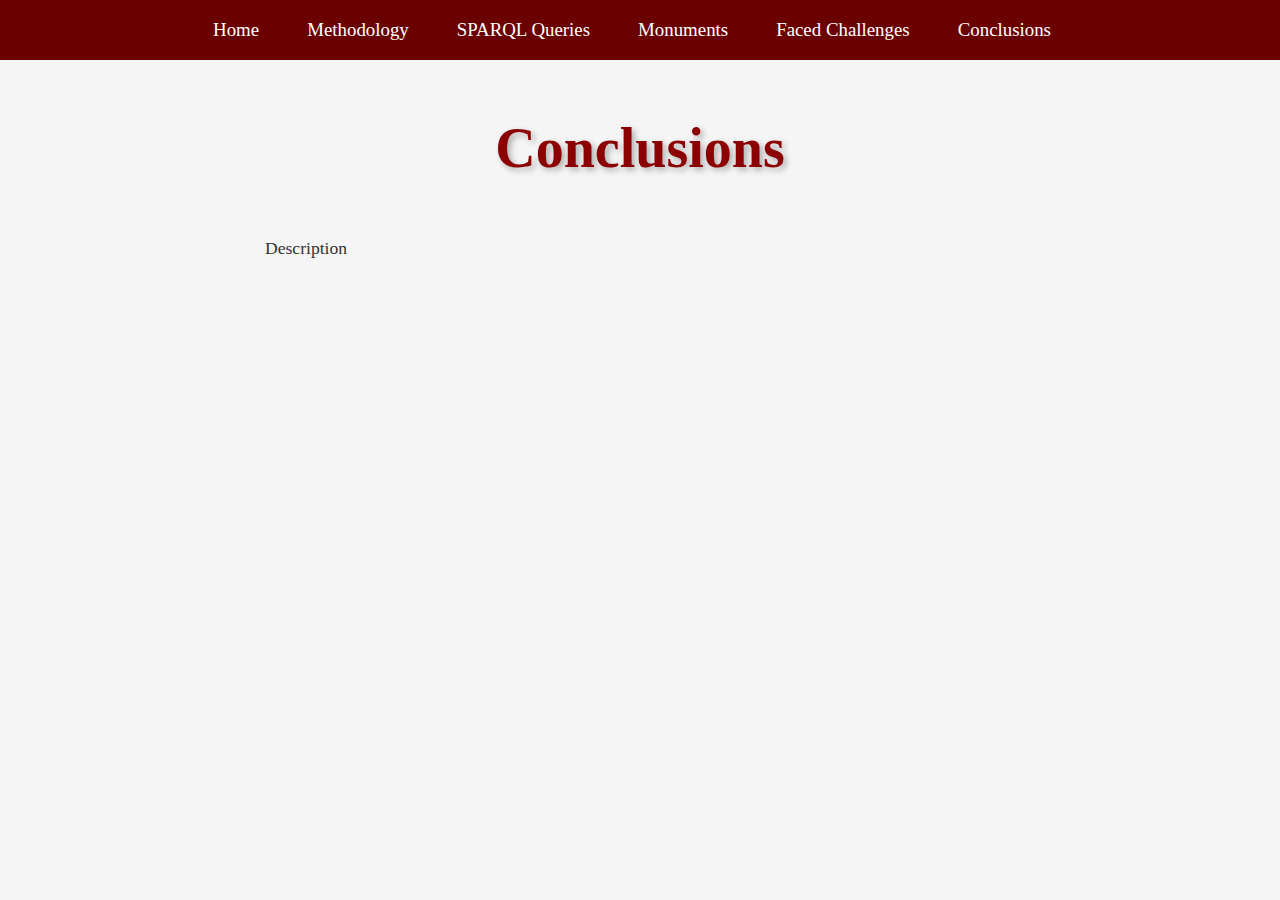
<file: conclusions.html>
<!DOCTYPE html>
<html lang="it">
<head>
  <meta charset="UTF-8" />
  <meta name="viewport" content="width=device-width, initial-scale=1.0" />
  <title>Project KE4H: Conclusions</title>
  <link rel="stylesheet" href="assets/style.css">
</head>
<body>
  
 <nav>
    <ul>
      <li><a href="index.html">Home</a></li>
      <li><a href="methodology.html">Methodology</a></li>
      <li><a href="sparqlqueries.html">SPARQL Queries</a></li>
      <li>
        <a href="#">Monuments</a>
        <ul>
          <li><a href="arcodaugusto.html">Arco d'Augusto</a></li>
          <li><a href="tempiomalatestiano.html">Tempio Malatestiano</a></li>
          <li><a href="domusdelchirurgo.html">Domus del Chirurgo</a></li>
          <li><a href="ponteditiberio.html">Ponte di Tiberio</a></li>
          <li><a href="chiesadisantagostino.html">Chiesa di Sant'Agostino</a></li>
        </ul>
      </li>
      <li><a href="facedchallenges.html">Faced Challenges</a></li>
      <li><a href="conclusions.html">Conclusions</a></li>
    </ul>
 </nav>

  <main>
    <br>
    <br>
    <h1>Conclusions</h1>
    <br>
    <br>
    <br>
    <p>Description</p><br>
    <br>
    <br>
    <br>
     <br>
    <br>
    <br>
  </main>

</body>
</html>
</file>
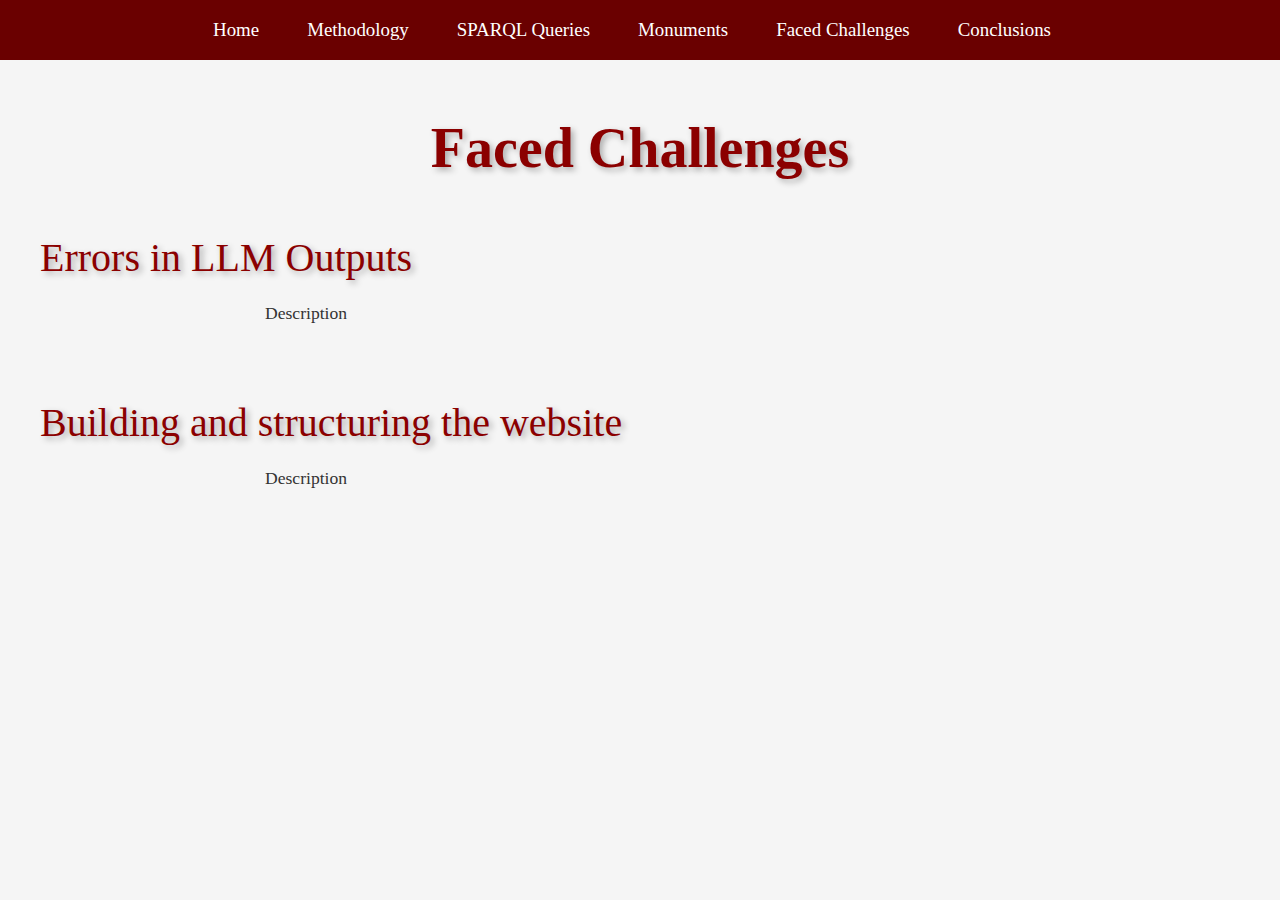
<file: facedchallenges.html>
<!DOCTYPE html>
<html lang="it">
<head>
  <meta charset="UTF-8" />
  <meta name="viewport" content="width=device-width, initial-scale=1.0" />
  <title>Project KE4H: Faced Challenges</title>
  <link rel="stylesheet" href="assets/style.css">
</head>
<body>
  
 <nav>
    <ul>
      <li><a href="index.html">Home</a></li>
      <li><a href="methodology.html">Methodology</a></li>
      <li><a href="sparqlqueries.html">SPARQL Queries</a></li>
      <li>
        <a href="#">Monuments</a>
        <ul>
          <li><a href="arcodaugusto.html">Arco d'Augusto</a></li>
          <li><a href="tempiomalatestiano.html">Tempio Malatestiano</a></li>
          <li><a href="domusdelchirurgo.html">Domus del Chirurgo</a></li>
          <li><a href="ponteditiberio.html">Ponte di Tiberio</a></li>
          <li><a href="chiesadisantagostino.html">Chiesa di Sant'Agostino</a></li>
        </ul>
      </li>
      <li><a href="facedchallenges.html">Faced Challenges</a></li>
      <li><a href="conclusions.html">Conclusions</a></li>
    </ul>
 </nav>

  <main>
    <br>
    <br>
    <h1>Faced Challenges</h1>
    <br>
    <br>
    <br>
    <h2>Errors in LLM Outputs</h2>
    <br>
    <p>Description</p><br>
    <br>
    <br>
    <h2>Building and structuring the website</h2>
    <br>
    <p>Description</p>
    <br>
    <br>
    <br>
     <br>
    <br>
    <br>
  </main>

</body>
</html>
</file>
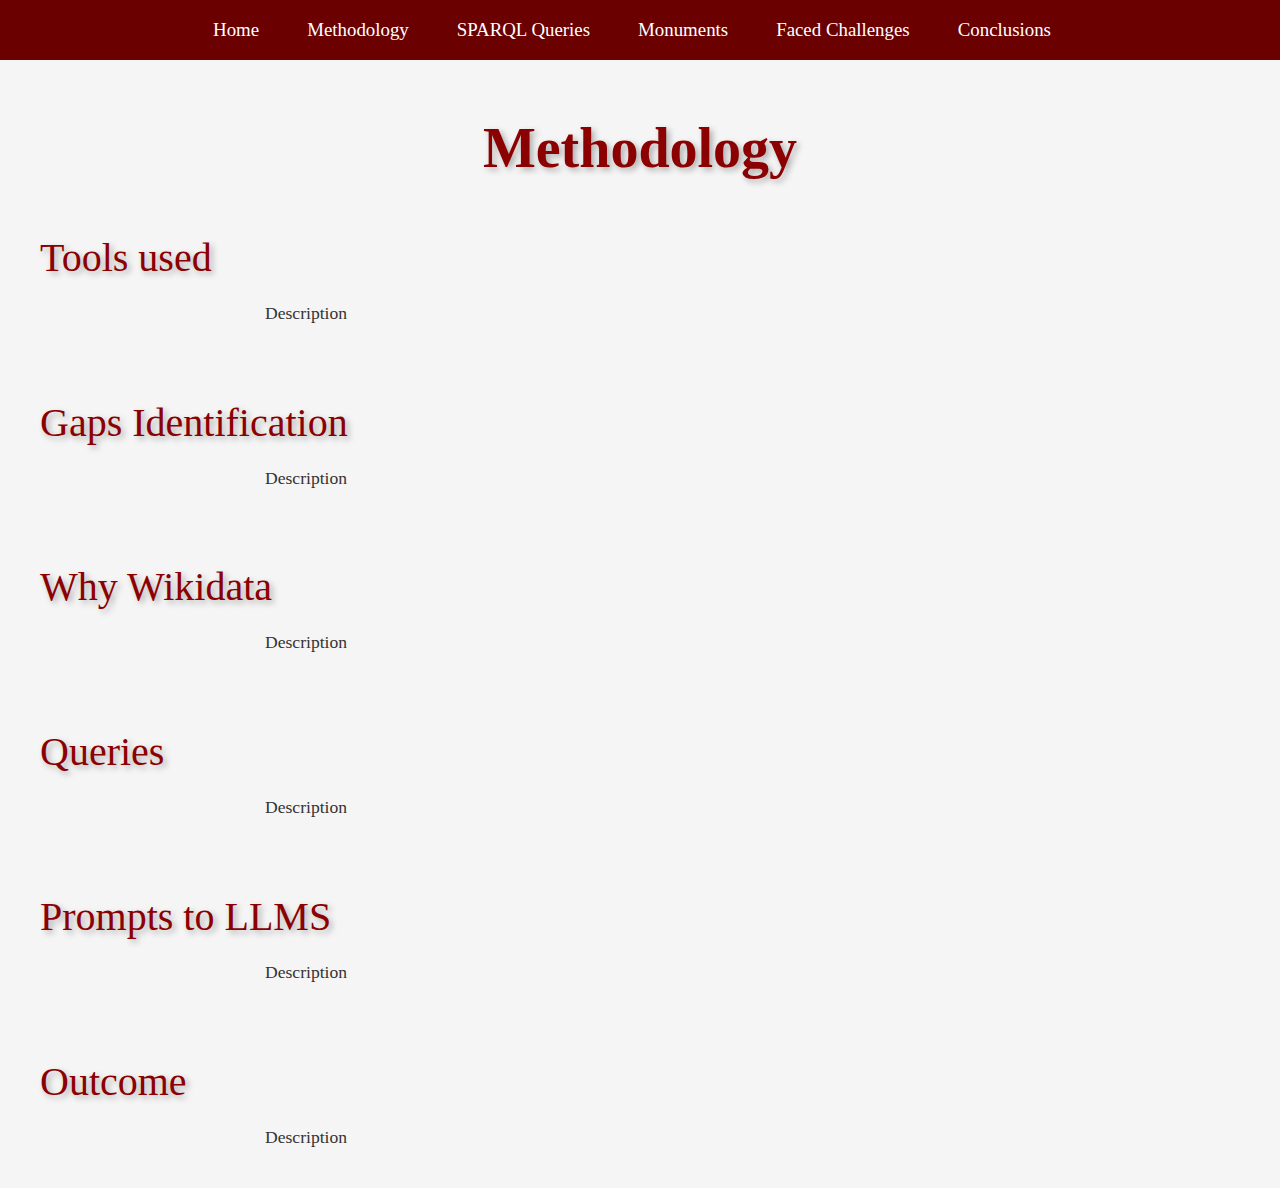
<file: methodology.html>
<!DOCTYPE html>
<html lang="it">
<head>
  <meta charset="UTF-8" />
  <meta name="viewport" content="width=device-width, initial-scale=1.0" />
  <title>Project KE4H: Methodology</title>
  <link rel="stylesheet" href="assets/style.css">
</head>
<body>
  
 <nav>
    <ul>
      <li><a href="index.html">Home</a></li>
      <li><a href="methodology.html">Methodology</a></li>
      <li><a href="sparqlqueries.html">SPARQL Queries</a></li>
      <li>
        <a href="#">Monuments</a>
        <ul>
          <li><a href="arcodaugusto.html">Arco d'Augusto</a></li>
          <li><a href="tempiomalatestiano.html">Tempio Malatestiano</a></li>
          <li><a href="domusdelchirurgo.html">Domus del Chirurgo</a></li>
          <li><a href="ponteditiberio.html">Ponte di Tiberio</a></li>
          <li><a href="chiesadisantagostino.html">Chiesa di Sant'Agostino</a></li>
        </ul>
      </li>
      <li><a href="facedchallenges.html">Faced Challenges</a></li>
      <li><a href="conclusions.html">Conclusions</a></li>
    </ul>
 </nav>

  <main>
    <br>
    <br>
    <h1>Methodology</h1>
    <br>
    <br>
    <br>
    <h2>Tools used</h2>
    <br>
    <p>Description</p><br>
    <br>
    <br>
    <h2>Gaps Identification</h2>
    <br>
    <p>Description</p>
    <br>
    <br>
    <br>
    <h2>Why Wikidata</h2>
    <br>
    <p>Description</p>
    <br>
    <br>
    <br>
    <h2>Queries</h2>
    <br>
    <p>Description</p>
    <br>
    <br>
    <br>
    <h2>Prompts to LLMS</h2>
    <br>
    <p>Description</p>
    <br>
    <br>
    <br>
    <h2>Outcome</h2>
    <br>
    <p>Description</p>
  </main>

</body>
</html>
</file>
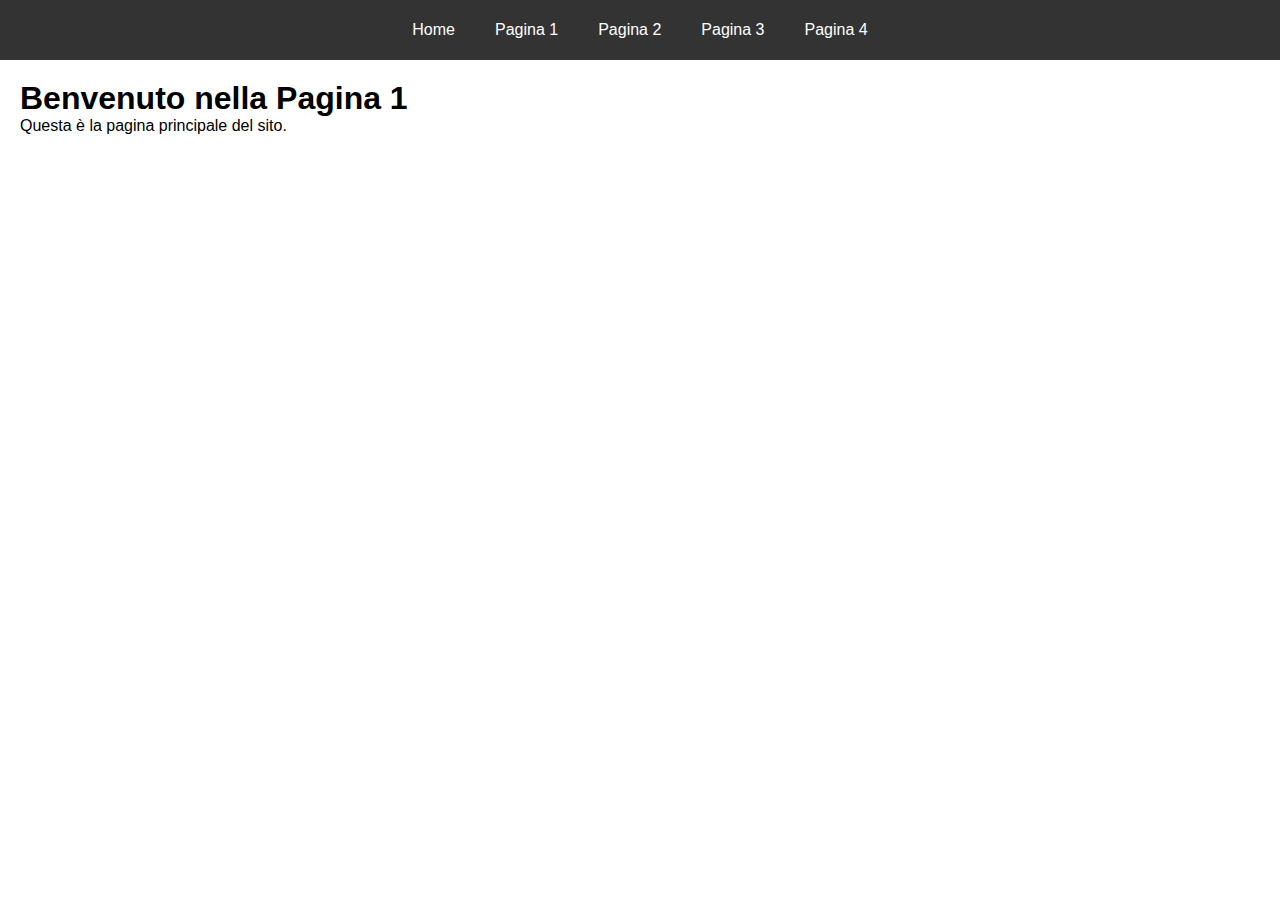
<file: pagina1.html>
<!DOCTYPE html>
<html lang="it">
<head>
  <meta charset="UTF-8">
  <meta name="viewport" content="width=device-width, initial-scale=1.0">
  <title>Pagina 1 - Mio Sito</title>
  <style>
    * {
      margin: 0;
      padding: 0;
      box-sizing: border-box;
    }

    body {
      font-family: Arial, sans-serif;
      padding-top: 60px; /* spazio per il menu fisso */
    }

    nav {
      position: fixed;
      top: 0;
      width: 100%;
      background-color: #333;
      color: white;
      height: 60px;
      display: flex;
      align-items: center;
      justify-content: center;
      z-index: 1000;
    }

    nav ul {
      list-style: none;
      display: flex;
      gap: 20px;
    }

    nav ul li a {
      color: white;
      text-decoration: none;
      padding: 10px;
      transition: background 0.3s;
    }

    nav ul li a:hover {
      background-color: #555;
      border-radius: 4px;
    }

    main {
      padding: 20px;
    }
  </style>
</head>
<body>

  <nav>
    <ul>
      <li><a href="index.html">Home</a></li>
      <li><a href="pagina1.html">Pagina 1</a></li>
      <li><a href="pagina2.html">Pagina 2</a></li>
      <li><a href="pagina3.html">Pagina 3</a></li>
      <li><a href="pagina4.html">Pagina 4</a></li>
    </ul>
  </nav>

  <main>
    <h1>Benvenuto nella Pagina 1</h1>
    <p>Questa è la pagina principale del sito.</p>
  </main>

</body>
</html>
</file>
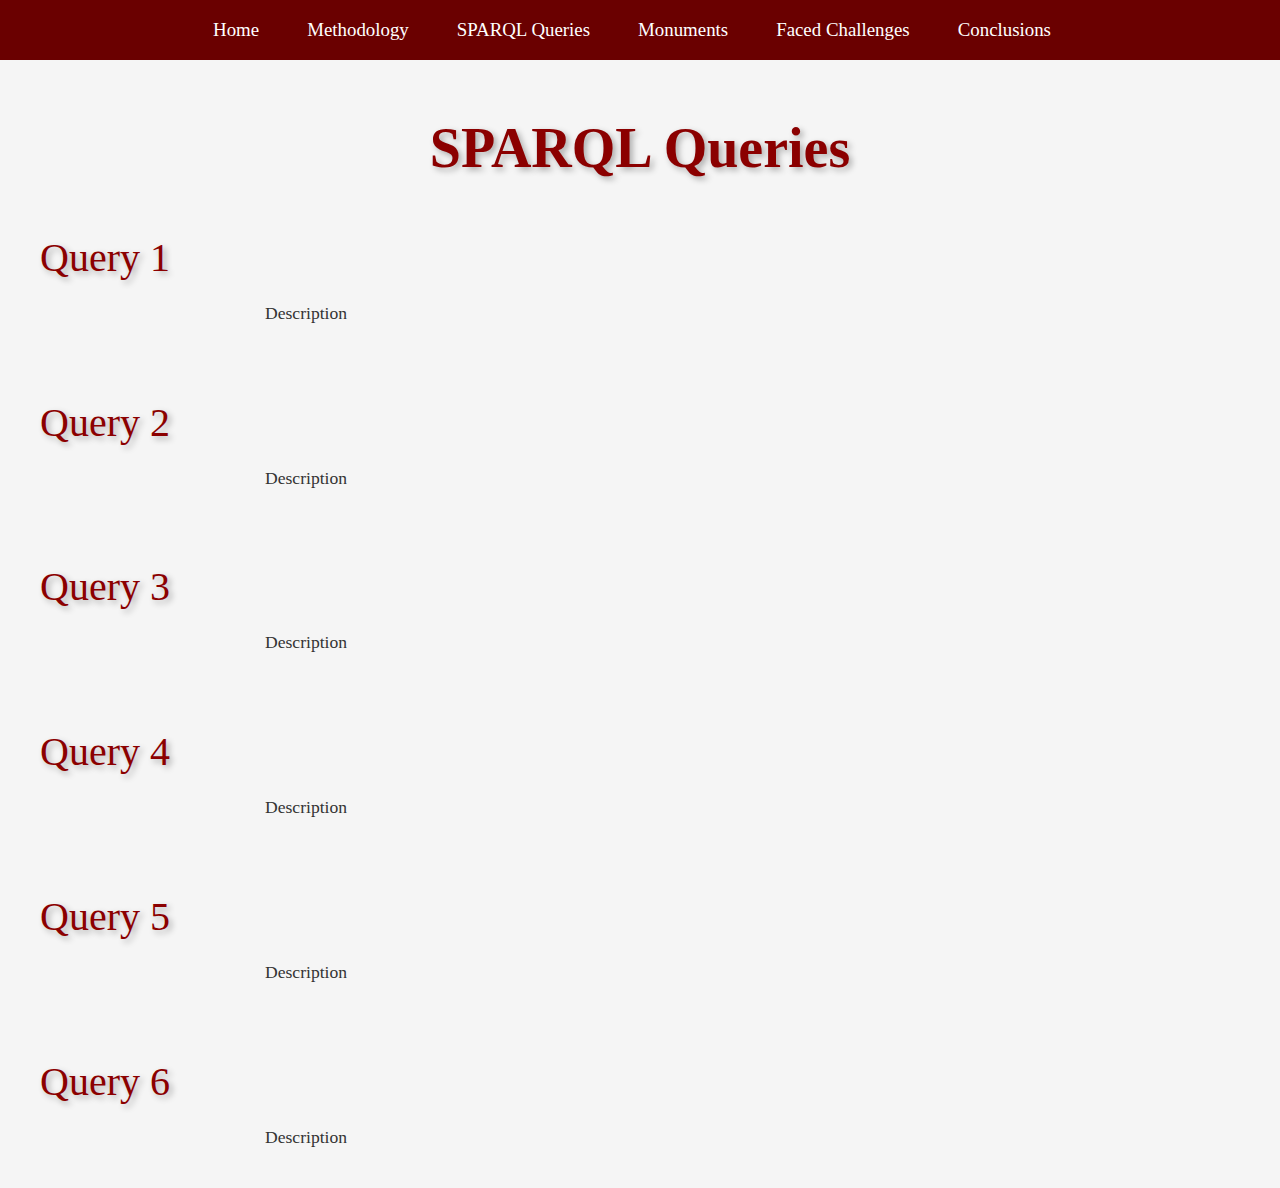
<file: sparqlqueries.html>
<!DOCTYPE html>
<html lang="it">
<head>
  <meta charset="UTF-8" />
  <meta name="viewport" content="width=device-width, initial-scale=1.0" />
  <title>Project KE4H: SPARQL Queries</title>
  <link rel="stylesheet" href="assets/style.css">
</head>
<body>
  
 <nav>
    <ul>
      <li><a href="index.html">Home</a></li>
      <li><a href="methodology.html">Methodology</a></li>
      <li><a href="sparqlqueries.html">SPARQL Queries</a></li>
      <li>
        <a href="#">Monuments</a>
        <ul>
          <li><a href="arcodaugusto.html">Arco d'Augusto</a></li>
          <li><a href="tempiomalatestiano.html">Tempio Malatestiano</a></li>
          <li><a href="domusdelchirurgo.html">Domus del Chirurgo</a></li>
          <li><a href="ponteditiberio.html">Ponte di Tiberio</a></li>
          <li><a href="chiesadisantagostino.html">Chiesa di Sant'Agostino</a></li>
        </ul>
      </li>
      <li><a href="facedchallenges.html">Faced Challenges</a></li>
      <li><a href="conclusions.html">Conclusions</a></li>
    </ul>
 </nav>

  <main>
    <br>
    <br>
    <h1>SPARQL Queries</h1>
    <br>
    <br>
    <br>
    <h2>Query 1</h2>
    <br>
    <p>Description</p><br>
    <br>
    <br>
    <h2>Query 2</h2>
    <br>
    <p>Description</p>
    <br>
    <br>
    <br>
    <h2>Query 3</h2>
    <br>
    <p>Description</p>
    <br>
    <br>
    <br>
    <h2>Query 4</h2>
    <br>
    <p>Description</p>
    <br>
    <br>
    <br>
    <h2>Query 5</h2>
    <br>
    <p>Description</p>
    <br>
    <br>
    <br>
    <h2>Query 6</h2>
    <br>
    <p>Description</p>
  </main>

</body>
</html>
</file>
<file: assets/style.css>
/* Stili generali */
* {
  margin: 0;
  padding: 0;
  box-sizing: border-box;
}

body {
  font-family: Arial, sans-serif;
  padding-top: 60px; /* Spazio per il menu fisso */
  background-color: #f5f5f5
}

/* Menu principale */
nav {
  position: fixed;
  top: 0;
  width: 100%;
  background-color: #6A0000;
  color: white;
  height: 60px;
  display: flex;
  align-items: center;
  justify-content: center;
  z-index: 1000;
}

nav ul {
  list-style-type: none;
  margin: 0;
  padding: 0;
  display: flex;
}

nav ul li {
  position: relative;
  font-family: "Times New Roman", Times, serif; /* Font Times New Roman */
  color: white; /* Colore del testo bianco */
  text-decoration: none; /* Rimuove la sottolineatura dei link */
  padding: 1.2px 0; /* Spazio intorno al testo del link */
  display: block; /* Rende l'intera area del link cliccabile */
  font-size: 1.18em; /* Dimensione del testo */
  font-weight: normal; /* Assicura che non siano in grassetto a meno che non specificato */
  transition: color 0.3s ease, background-color 0.3s ease; /* Transizione morbida al hover */
}

nav > ul > li {
  margin-right: 1rem;
}

nav a {
  display: block;
  padding: 14px 16px;
  color: white;
  text-decoration: none;
  white-space: nowrap;
}

nav li:hover > a {
  background-color: #8B0000;
}

/* Menu a tendina */
nav ul ul {
  display: none;
  position: absolute;
  top: 100%;
  left: 0;
  background-color: #8B0000;
  padding: 0;
  min-width: 180px;
  flex-direction: column;
}

nav ul li:hover > ul {
  display: flex;
}

nav ul ul li a {
  padding: 8px 15px; /* Padding per i link del sottomenu */
  font-size: 0.8em;
}

nav ul ul a:hover {
  background-color: #6A0000;
}

/* Contenuto principale */
main {
  padding: 20px;
}

h1 {
  font-family: "Times New Roman", Times, serif; 
  font-size: 3.5em;
  font-weight: 900;
  color: #8B0000;
  text-shadow: 3px 3px 6px rgba(0, 0, 0, 0.3);
  text-align: center;
}

h2 {
	font-family: "Times New Roman", Times, serif;
	font-size: 2.5em;
	font-weight: 500;
	color: #8B0000;
	text-shadow: 3px 3px 6px rgba(0, 0, 0, 0.3);
	margin-left: 20px
}

h3 {
  font-family: "Times New Roman", Times, serif;
  font-size: 2em;
  font-weight: 500;
  color: #8B0000;
  text-shadow: 3px 3px 6px rgba(0, 0, 0, 0.3);
  margin-left: 20px
}

h4 {
  font-family: "Lucida Sans Unicode", "Lucida Grande", sans-serif;
  font-size: 1.5em; 
  font-weight: 500;
  color: #5C4033; 
  text-shadow: 2px 2px 4px rgba(0, 0, 0, 0.2);
  margin-left: 20px;
  margin-left: 80px;
}

pre code {
    font-size: 1.2em;
    line-height: 1.5em;
    border-radius: 10px;
    padding: 1em;
    display: block;
}

.my-custom-paragraph {
	font-family: 'Playfair Display', serif;
	color: #333333;
	background-color: #e0f0ff;
	padding: 15px;
	border-radius: 10px;
	width: fit-content;
	margin: 20px auto;
	box-shadow: 2px 2px 5px rgba(0, 0, 0, 0.1);
	}
		
p {
  font-family: 'Playfair Display', serif;
  font-size: 1.1em; /* Dimensione del testo leggermente aumentata per una migliore leggibilità */
  line-height: 1.6; /* Interlinea: 1.6 volte la dimensione del font. Ottima per la leggibilità. */
  color: #333; /* Colore del testo grigio scuro per un buon contrasto senza essere troppo duro */
  margin-bottom: 1em; /* Spazio sotto ogni paragrafo per separarli */
  text-align: justify; /* Allinea il testo su entrambi i lati per un aspetto più pulito */
  max-width: 750px; /* Limita la larghezza dei paragrafi per evitare righe troppo lunghe e difficili da leggere */
  margin-left: auto; /* Centra il paragrafo se ha un max-width */
  margin-right: auto; /* Centra il paragrafo se ha un max-width */
}

/* Un piccolo extra: stile per il primo rigo del paragrafo se vuoi un effetto tipo "capoverso" */
p:first-of-type {
  text-indent: 0; /* Rimuove l'indentazione dal primo paragrafo se non la vuoi */
}

/* Stile per un paragrafo all'interno di un contenitore specifico, se necessario */
.content-section p {
  /* Puoi specificare stili leggermente diversi qui se i paragrafi sono in sezioni diverse */
  padding: 0 15px; /* Aggiunge un po' di spazio ai lati, utile su schermi piccoli */
}

.centered-image-with-border {
  display: block; /* Essenziale per poter usare i margini automatici */
  margin-left: auto; /* Centra l'immagine orizzontalmente */
  margin-right: auto; /* Centra l'immagine orizzontalmente */
  width: 400px; /* Imposta una larghezza per l'immagine */
  height: auto; /* Mantieni le proporzioni dell'immagine */
  border: 5px solid #8B4513; /* Cornice: 5px di spessore, solida, color marrone terra */
  padding: 5px; /* Spazio tra l'immagine e la cornice */
  box-shadow: 0 4px 8px rgba(0, 0, 0, 0.2); /* Un'ombra leggera per farla risaltare */
  border-radius: 5px; /* Angoli leggermente arrotondati per un tocco di morbidezza */
}

.no-underline-link {
  text-decoration: none; /* Rimuove la sottolineatura */
  color: #8B0000; /* Imposta il colore del testo */
}

/* Se vuoi un effetto quando il mouse passa sopra (hover) */
.no-underline-link:hover {
  color: #0056b3; /* Un blu più scuro quando il mouse è sopra */
  text-decoration: underline; /* Potresti anche decidere di rimettere la sottolineatura solo al hover */
}

.github-pages-link-hover:hover {
  color: #87cefa !important; /* Blu chiaro (SkyBlue). !important per garantire che sovrascriva stili inline */
  text-decoration: underline; /* Opzionale: riaggiungi sottolineatura all'hover */
}

.section-divider {
  border: none; /* Rimuove il bordo predefinito del browser */
  border-top: 2px solid #ccc; /* Crea un bordo superiore come una riga */
  color: #ccc; 
  background-color: #ccc; /* Colore di sfondo che diventa la riga visibile */
  height: 2px; /* Altezza della riga */
  margin: 40px auto; /* Spazio sopra e sotto la riga, e la centra */
  width: 60%; /* Larghezza della riga (puoi usare px, %, o rem) */
  opacity: 0.7; /* Rende la riga leggermente trasparente per un effetto più morbido */
}

.code-frame { /* rettangolo per mettere le queries */
  background-color: #FFFFFF; /* Sfondo leggermente grigio chiaro per distinguere il blocco */
  border: 1px solid #ddd; /* Bordo sottile e grigio chiaro */
  border-radius: 5px; /* Angoli leggermente arrotondati */
  padding: 3px; /* Spazio interno tra il bordo e il codice */
  padding-left: 50px;
  padding-right: 100px;
  margin: 10px auto; /* Margine esterno per staccarlo dagli altri contenuti e centrarlo */
  max-width: 800px; /* Limita la larghezza massima del blocco di codice */
  overflow-x: auto; /* Aggiunge una barra di scorrimento orizzontale se il codice è troppo lungo */
  font-family: Consolas, "Courier New", Courier, monospace; /* Un font monospaziato per il codice */
  font-size: 0.95em; /* Dimensione del font leggermente più piccola per il codice */
  line-height: 1.4; /* Interlinea per il codice */
  color: #333; /* Colore del testo per il codice */
}

/* Stile specifico per il tag <code> all'interno della cornice (opzionale, ma buona pratica) */
.code-frame code {
  display: block; /* Assicura che il codice sia un blocco e rispetti il padding */
  white-space: pre; /* Mantiene gli spazi bianchi e gli a capo come nel sorgente */
  /* white-space: pre-wrap; */ /* Se vuoi che il codice vada a capo automaticamente se è troppo lungo */
}

/* Stile per il tag <strong> all'interno del codice, se vuoi che sia in grassetto e magari con un colore specifico */
.code-frame code strong {
  color: #c7254e; /* Un rosso/bordeaux per le parole chiave, se vuoi */
  font-weight: bold;
}
 .highlighted-strong {
            color: #c7254e; /* Rosso scuro */
            font-family: Consolas, "Courier New", Courier, monospace;
            /* Aggiungi qui altre proprietà se vuoi, es. font-size, text-shadow */
        }
/* Stile per il contenitore esterno del footer (sezione con sfondo esteso) */
#footer_wrap {
  background-color: #6A0000; /* Rosso scuro*/
  padding: 15px 0; /* Spazio sopra e sotto il contenuto del footer */
  text-align: center; /* Centra il testo all'interno del footer */
}

/* Stile per il contenitore interno che limita la larghezza del contenuto */
footer.inner {
  max-width: 960px; /* Limita la larghezza massima del contenuto del footer (adatta a schermi grandi) */
  margin: 0 auto; /* Centra il contenitore interno all'interno di footer_wrap */
  padding-top: 10px;    /* <<-- Aumentato il padding superiore (da 0 a 10px, o un valore leggermente più alto) */
  padding-right: 20px;  /* Mantenuto il padding destro */
  padding-bottom: 0px;  /* Mantenuto il padding inferiore (se c'era un valore, ora 0px per il testo in basso) */
  text-align: left;
}
</file>
